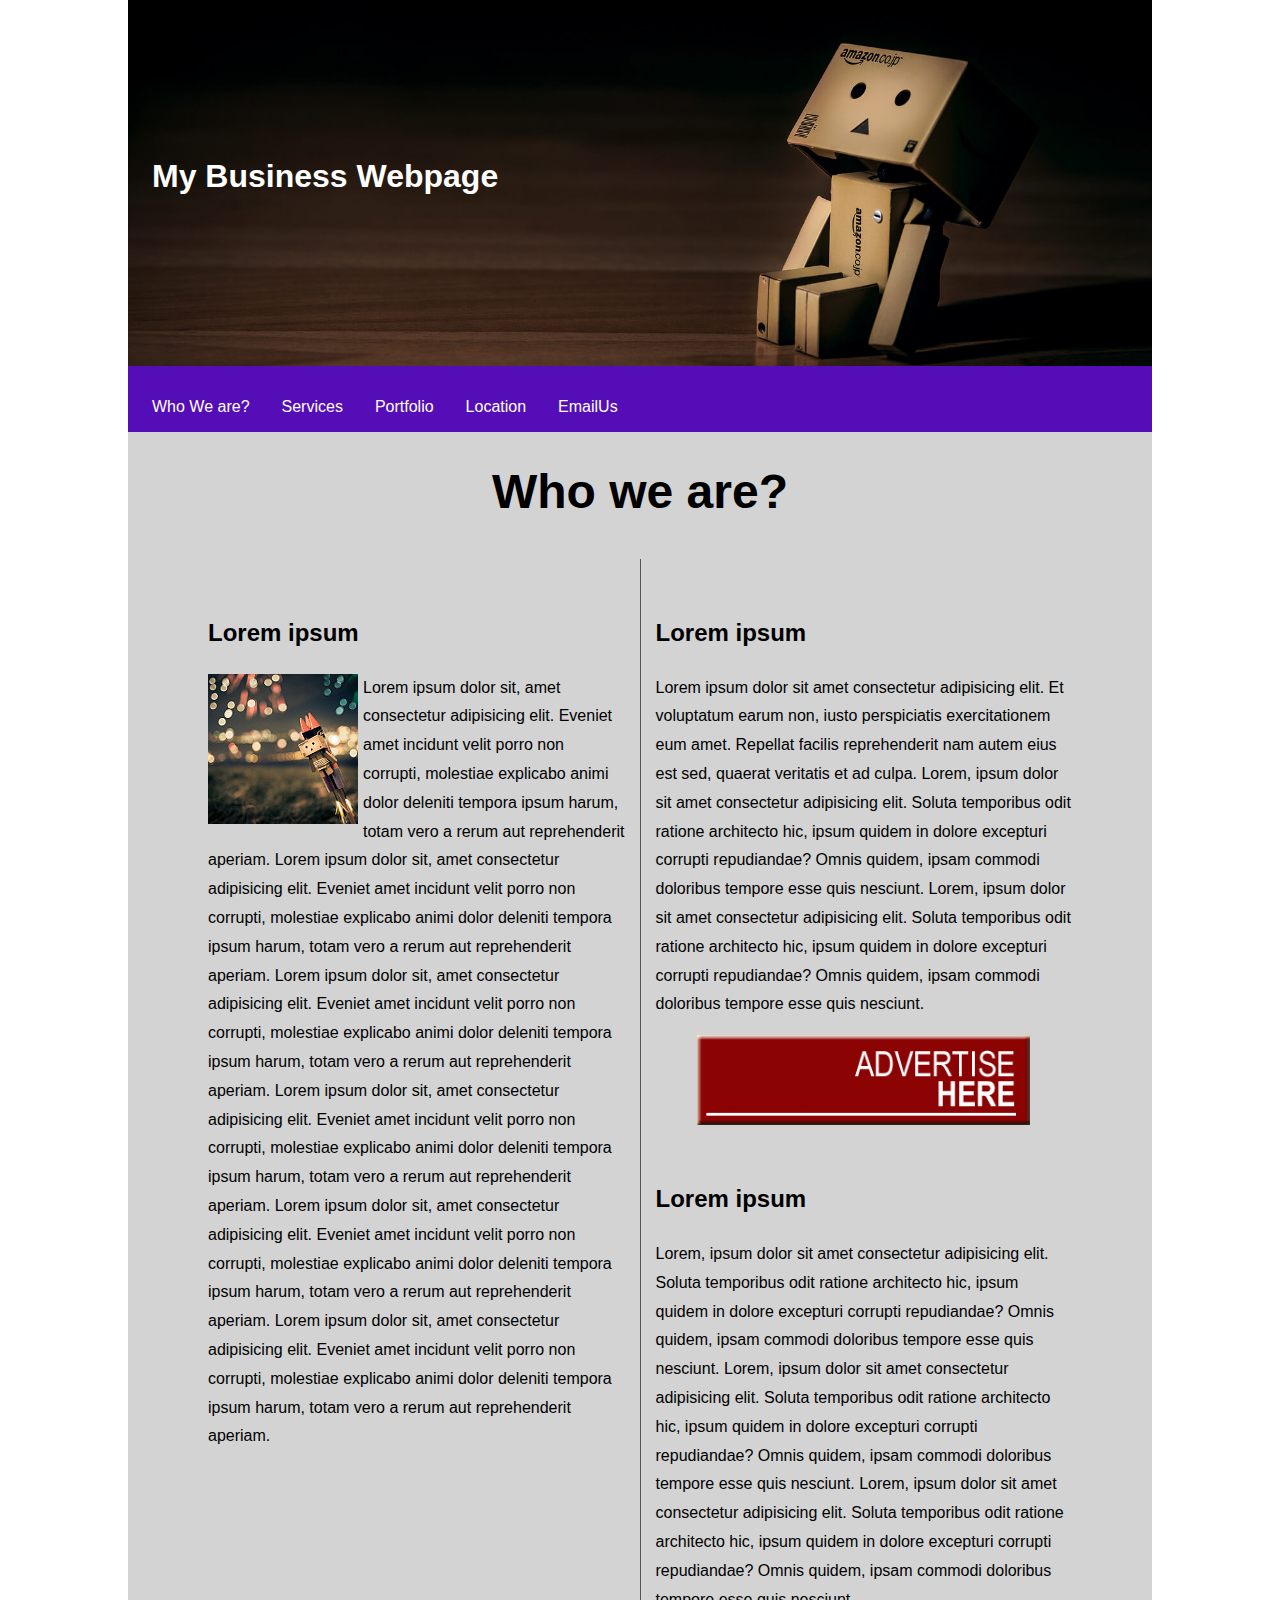
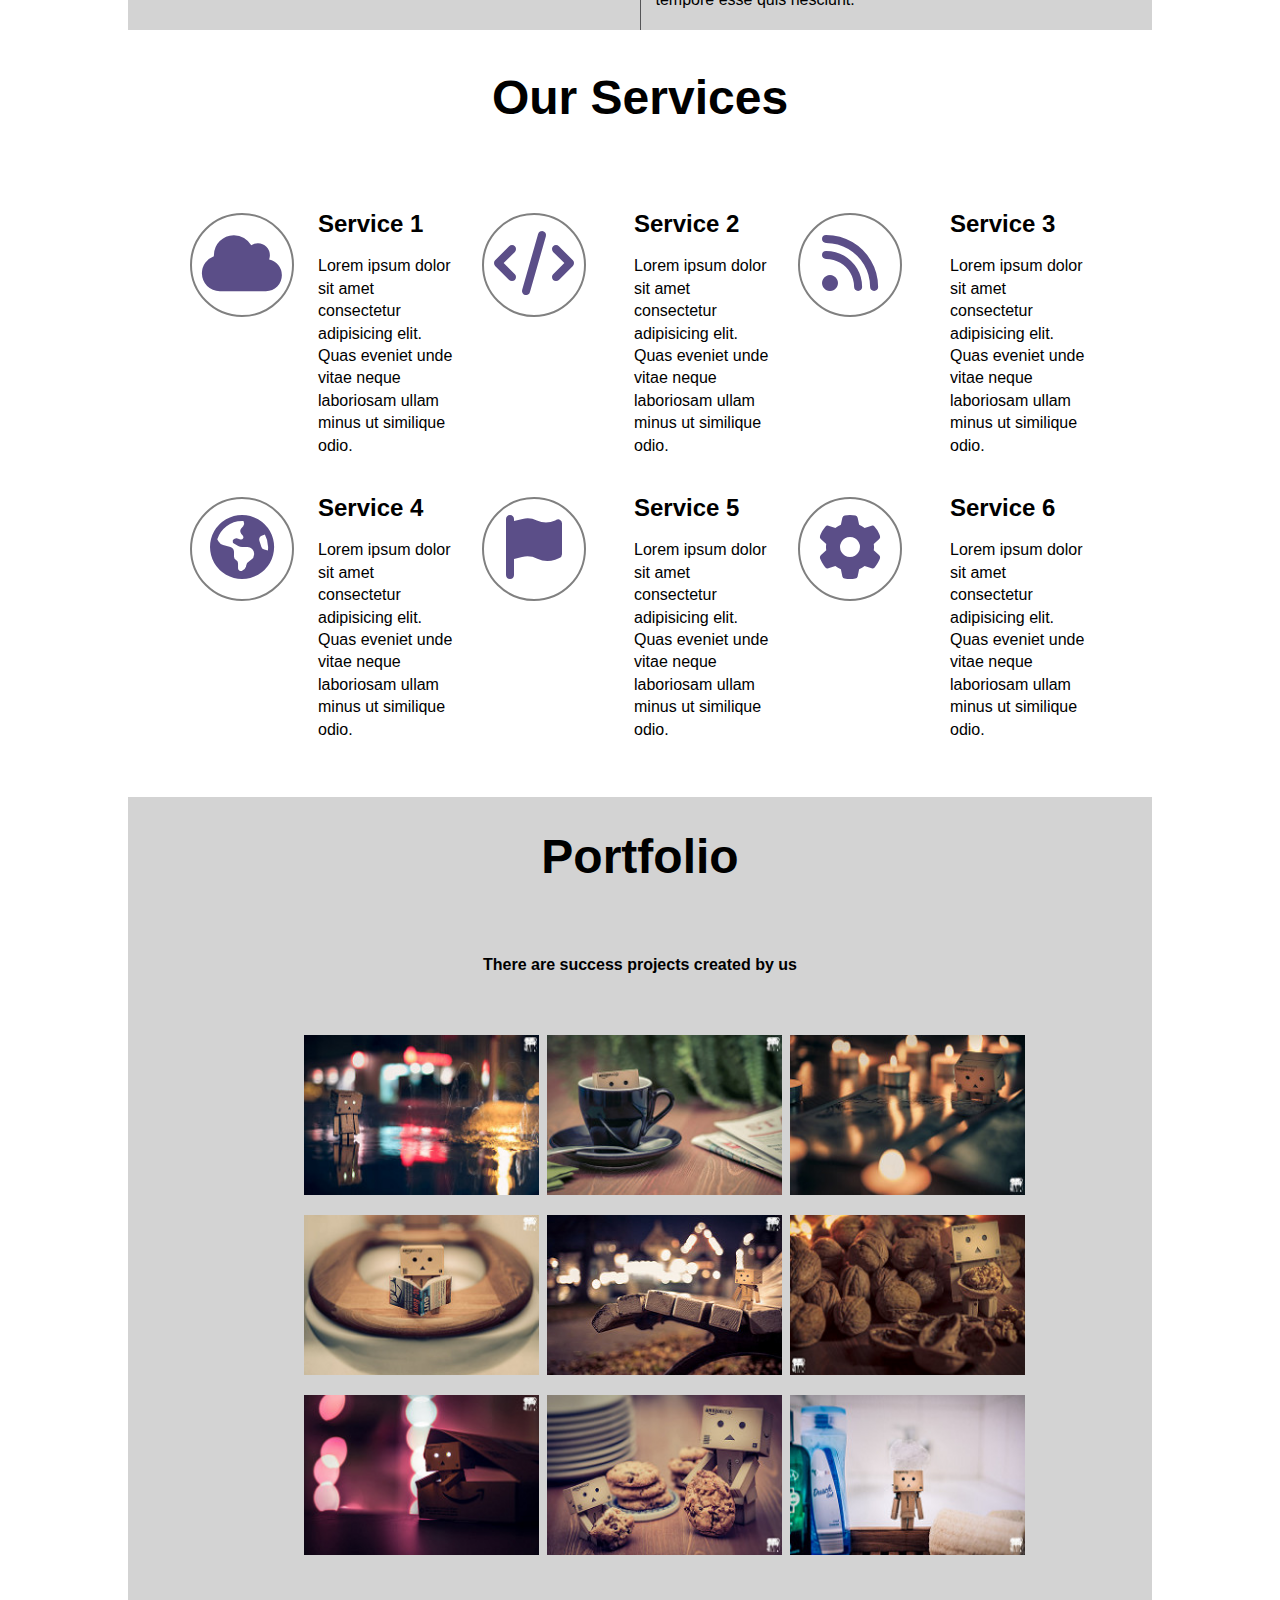
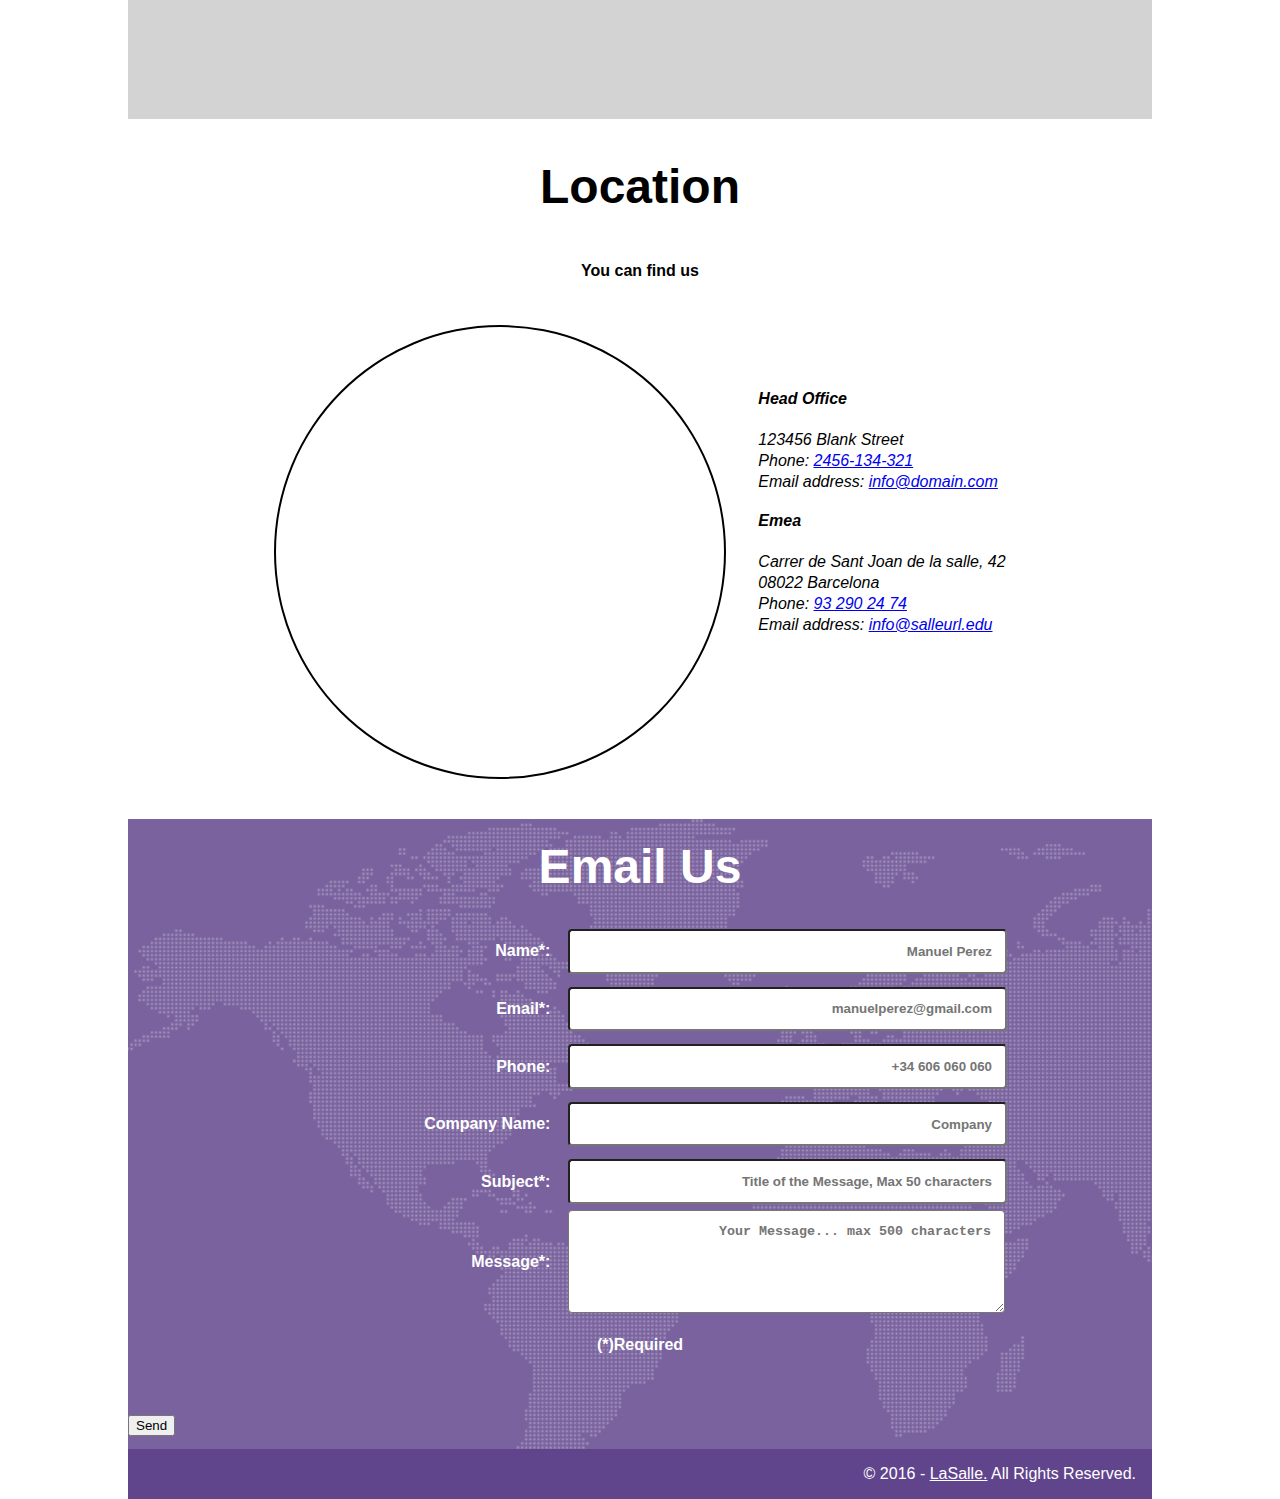
<file: Martin/entregaCSS/index.html>
<!DOCTYPE html>
<html lang="en">
  <head>
    <meta charset="UTF-8" />
    <meta http-equiv="X-UA-Compatible" content="IE=edge" />
    <meta name="viewport" content="width=device-width, initial-scale=1.0" />
    <link
      rel="stylesheet"
      href="https://cdnjs.cloudflare.com/ajax/libs/font-awesome/6.3.0/css/all.min.css"
    />
    <link rel="stylesheet" href="css/style.css" />
    <title>Web</title>
  </head>
  <body>
    <header>
      <section id="main_title">
        <h1>My Business Webpage</h1>
      </section>
      <nav class="nav-menu">
        <ul>
          <li><a href="#Who">Who We are?</a></li>
          <li><a href="#Services">Services</a></li>
          <li><a href="#Port">Portfolio</a></li>
          <li><a href="#Cont">Location</a></li>
          <li><a href="#Cont">EmailUs</a></li>
        </ul>
      </nav>
    </header>
    <main>
      <section class="section-who">
        <h2 id="Who">Who we are?</h2>
        <div class="section1-content">
          <div class="left-content">
            <h2>Lorem ipsum</h2>
            <img class="imagen-section1" src="img/1.jpg" alt="imagen1" />
            <p>
              Lorem ipsum dolor sit, amet consectetur adipisicing elit. Eveniet
              amet incidunt velit porro non corrupti, molestiae explicabo animi
              dolor deleniti tempora ipsum harum, totam vero a rerum aut
              reprehenderit aperiam. Lorem ipsum dolor sit, amet consectetur
              adipisicing elit. Eveniet amet incidunt velit porro non corrupti,
              molestiae explicabo animi dolor deleniti tempora ipsum harum,
              totam vero a rerum aut reprehenderit aperiam. Lorem ipsum dolor
              sit, amet consectetur adipisicing elit. Eveniet amet incidunt
              velit porro non corrupti, molestiae explicabo animi dolor deleniti
              tempora ipsum harum, totam vero a rerum aut reprehenderit aperiam.
              Lorem ipsum dolor sit, amet consectetur adipisicing elit. Eveniet
              amet incidunt velit porro non corrupti, molestiae explicabo animi
              dolor deleniti tempora ipsum harum, totam vero a rerum aut
              reprehenderit aperiam. Lorem ipsum dolor sit, amet consectetur
              adipisicing elit. Eveniet amet incidunt velit porro non corrupti,
              molestiae explicabo animi dolor deleniti tempora ipsum harum,
              totam vero a rerum aut reprehenderit aperiam. Lorem ipsum dolor
              sit, amet consectetur adipisicing elit. Eveniet amet incidunt
              velit porro non corrupti, molestiae explicabo animi dolor deleniti
              tempora ipsum harum, totam vero a rerum aut reprehenderit aperiam.
            </p>
          </div>
          <div class="right-content">
            <h2>Lorem ipsum</h2>
            <p>
              Lorem ipsum dolor sit amet consectetur adipisicing elit. Et
              voluptatum earum non, iusto perspiciatis exercitationem eum amet.
              Repellat facilis reprehenderit nam autem eius est sed, quaerat
              veritatis et ad culpa. Lorem, ipsum dolor sit amet consectetur
              adipisicing elit. Soluta temporibus odit ratione architecto hic,
              ipsum quidem in dolore excepturi corrupti repudiandae? Omnis
              quidem, ipsam commodi doloribus tempore esse quis nesciunt. Lorem,
              ipsum dolor sit amet consectetur adipisicing elit. Soluta
              temporibus odit ratione architecto hic, ipsum quidem in dolore
              excepturi corrupti repudiandae? Omnis quidem, ipsam commodi
              doloribus tempore esse quis nesciunt.
            </p>

            <img id="adv_img" src="./img/ad.png" alt="adv" />

            <h2>Lorem ipsum</h2>
            <p>
              Lorem, ipsum dolor sit amet consectetur adipisicing elit. Soluta
              temporibus odit ratione architecto hic, ipsum quidem in dolore
              excepturi corrupti repudiandae? Omnis quidem, ipsam commodi
              doloribus tempore esse quis nesciunt. Lorem, ipsum dolor sit amet
              consectetur adipisicing elit. Soluta temporibus odit ratione
              architecto hic, ipsum quidem in dolore excepturi corrupti
              repudiandae? Omnis quidem, ipsam commodi doloribus tempore esse
              quis nesciunt. Lorem, ipsum dolor sit amet consectetur adipisicing
              elit. Soluta temporibus odit ratione architecto hic, ipsum quidem
              in dolore excepturi corrupti repudiandae? Omnis quidem, ipsam
              commodi doloribus tempore esse quis nesciunt.
            </p>
          </div>
        </div>
      </section>
      <article>
        <h2 id="services-title">Our Services</h2>
        <div class="services">
          <div class="icon-flex">
            <div class="icon-wrapper">
              <i class="fa-solid fa-cloud fa-4x" style="color: #5b4e88"></i>
            </div>
          </div>
          <div class="services_1">
            <h2>Service 1</h2>
            <p>
              Lorem ipsum dolor sit amet consectetur adipisicing elit. Quas
              eveniet unde vitae neque laboriosam ullam minus ut similique odio.
            </p>
          </div>
          <div class="icon-flex">
            <div class="icon-wrapper">
              <i
                class="fa-solid fa-code fa-4x fa-border-radius: 100% border: 1rem solid;"
                style="color: #5b4e88"
              ></i>
            </div>
          </div>
          <div class="services_2">
            <h2>Service 2</h2>
            <p>
              Lorem ipsum dolor sit amet consectetur adipisicing elit. Quas
              eveniet unde vitae neque laboriosam ullam minus ut similique odio.
            </p>
          </div>
          <div class="icon-flex">
            <div class="icon-wrapper">
              <i class="fa-solid fa-rss fa-4x" style="color: #5b4e88"></i>
            </div>
          </div>
          <div class="services_3">
            <h2>Service 3</h2>
            <p>
              Lorem ipsum dolor sit amet consectetur adipisicing elit. Quas
              eveniet unde vitae neque laboriosam ullam minus ut similique odio.
            </p>
          </div>
          <div class="icon-flex">
            <div class="icon-wrapper">
              <i
                class="fa-solid fa-earth-americas fa-4x"
                style="color: #5b4e88"
              ></i>
            </div>
          </div>
          <div class="services_4">
            <h2>Service 4</h2>
            <p>
              Lorem ipsum dolor sit amet consectetur adipisicing elit. Quas
              eveniet unde vitae neque laboriosam ullam minus ut similique odio.
            </p>
          </div>
          <div class="icon-flex">
            <div class="icon-wrapper">
              <i class="fa-solid fa-flag fa-4x" style="color: #5b4e88"></i>
            </div>
          </div>
          <div class="services_5">
            <h2>Service 5</h2>
            <p>
              Lorem ipsum dolor sit amet consectetur adipisicing elit. Quas
              eveniet unde vitae neque laboriosam ullam minus ut similique odio.
            </p>
          </div>
          <div class="icon-flex">
            <div class="icon-wrapper">
              <i
                class="fa-sharp fa-solid fa-gear fa-4x"
                style="color: #5b4e88"
              ></i>
            </div>
          </div>
          <div class="services_6">
            <h2>Service 6</h2>
            <p>
              Lorem ipsum dolor sit amet consectetur adipisicing elit. Quas
              eveniet unde vitae neque laboriosam ullam minus ut similique odio.
            </p>
          </div>
        </div>
      </article>
      <section class="porfolio">
        <h2 id="Port">Portfolio</h2>
        <h2 class="subtitle">There are success projects created by us</h2>
        <div class="porfolio_img">
          <img src="img/2.jpg" alt="imagen2" />
          <img src="img/3.jpg" alt="imagen3" />
          <img src="img/4.jpg" alt="imagen4" />
          <img src="img/5.jpg" alt="imagen5" />
          <img src="img/6.jpg" alt="imagen6" />
          <img src="img/7.jpg" alt="imagen7" />
          <img src="img/8.jpg" alt="imagen8" />
          <img src="img/9.jpg" alt="imagen9" />
          <img src="img/10.jpg" alt="imagen10" />
        </div>
      </section>
      <section class="location">
        <h2 id="Cont">Location</h2>
        <h2 class="subtitle">You can find us</h2>
        <div class="location-items">
          <!-- <img class="mapa" src="img/mapa.jpg" alt="map" /> -->
          <iframe
            class="mapa"
            src="https://www.google.com/maps/embed?pb=!1m18!1m12!1m3!1d2993.4047626996676!2d2.167858415289656!3d41.387015379264156!2m3!1f0!2f0!3f0!3m2!1i1024!2i768!4f13.1!3m3!1m2!1s0x12a4a2f1602b4819%3A0x1eecc2af1c60d64b!2sPla%C3%A7a%20de%20Catalunya!5e0!3m2!1sen!2ses!4v1679417599452!5m2!1sen!2ses"
            width="600"
            height="450"
            allowfullscreen=""
            loading="lazy"
            referrerpolicy="no-referrer-when-downgrade"
          ></iframe>
          <div class="address">
            <address>
              <strong>Head Office</strong><br /><br />
              123456 Blank Street<br />
              Phone: <a href="tel:2456-134-321">2456-134-321</a><br />
              Email address:
              <a
                href="mailto:adrianalbarracincarpena@gmail.com?subject=el_asunto_del_mensaje"
                >info@domain.com</a
              >
            </address>
            <br />
            <address>
              <strong>Emea</strong><br /><br />
              Carrer de Sant Joan de la salle, 42<br />
              08022 Barcelona<br />
              Phone: <a href="tel:932902474">93 290 24 74</a><br />
              Email address:
              <a href="mailto:info@salleurl.edu?subject=el_asunto_del_mensaje"
                >info@salleurl.edu</a
              >
            </address>
          </div>
        </div>
      </section>
      <section class="contact-form">
        <h2>Email Us</h2>
        <form class="form">
          <label for="fname">Name*:</label>
          <input
            type="text"
            id="fname"
            name="fname"
            placeholder="Manuel Perez"
            required
          /><br />
          <label for="email">Email*:</label>
          <input
            type="email"
            id="email"
            name="email"
            placeholder="manuelperez@gmail.com"
            required
          /><br />
          <label for="tel">Phone:</label>
          <input
            type="tel"
            id="tel"
            name="tel"
            placeholder="+34 606 060 060"
          /><br />
          <label for="company">Company Name:</label>
          <input
            type="text"
            id="company"
            name="company"
            placeholder="Company"
          /><br />
          <label for="subject">Subject*:</label>
          <input
            type="text"
            id="subject"
            name="subject"
            placeholder="Title of the Message, Max 50 characters"
            required
          /><br />
          <label for="message">Message*:</label>
          <textarea
            id="message"
            name="message"
            rows="5"
            cols="60"
            required
            placeholder="Your Message... max 500 characters"
          ></textarea>
          <p>(*)Required</p>
          <br />
          <input type="submit" value="Send" />
        </form>
      </section>
    </main>
    <footer>
      &copy; 2016 - <a href="https://www.salleurl.edu/es">LaSalle.</a> All
      Rights Reserved.
    </footer>
  </body>
</html>
<!-- Footer © 2023 GitHub, Inc. Footer navigation Terms Privacy Security Status D -->
</file>
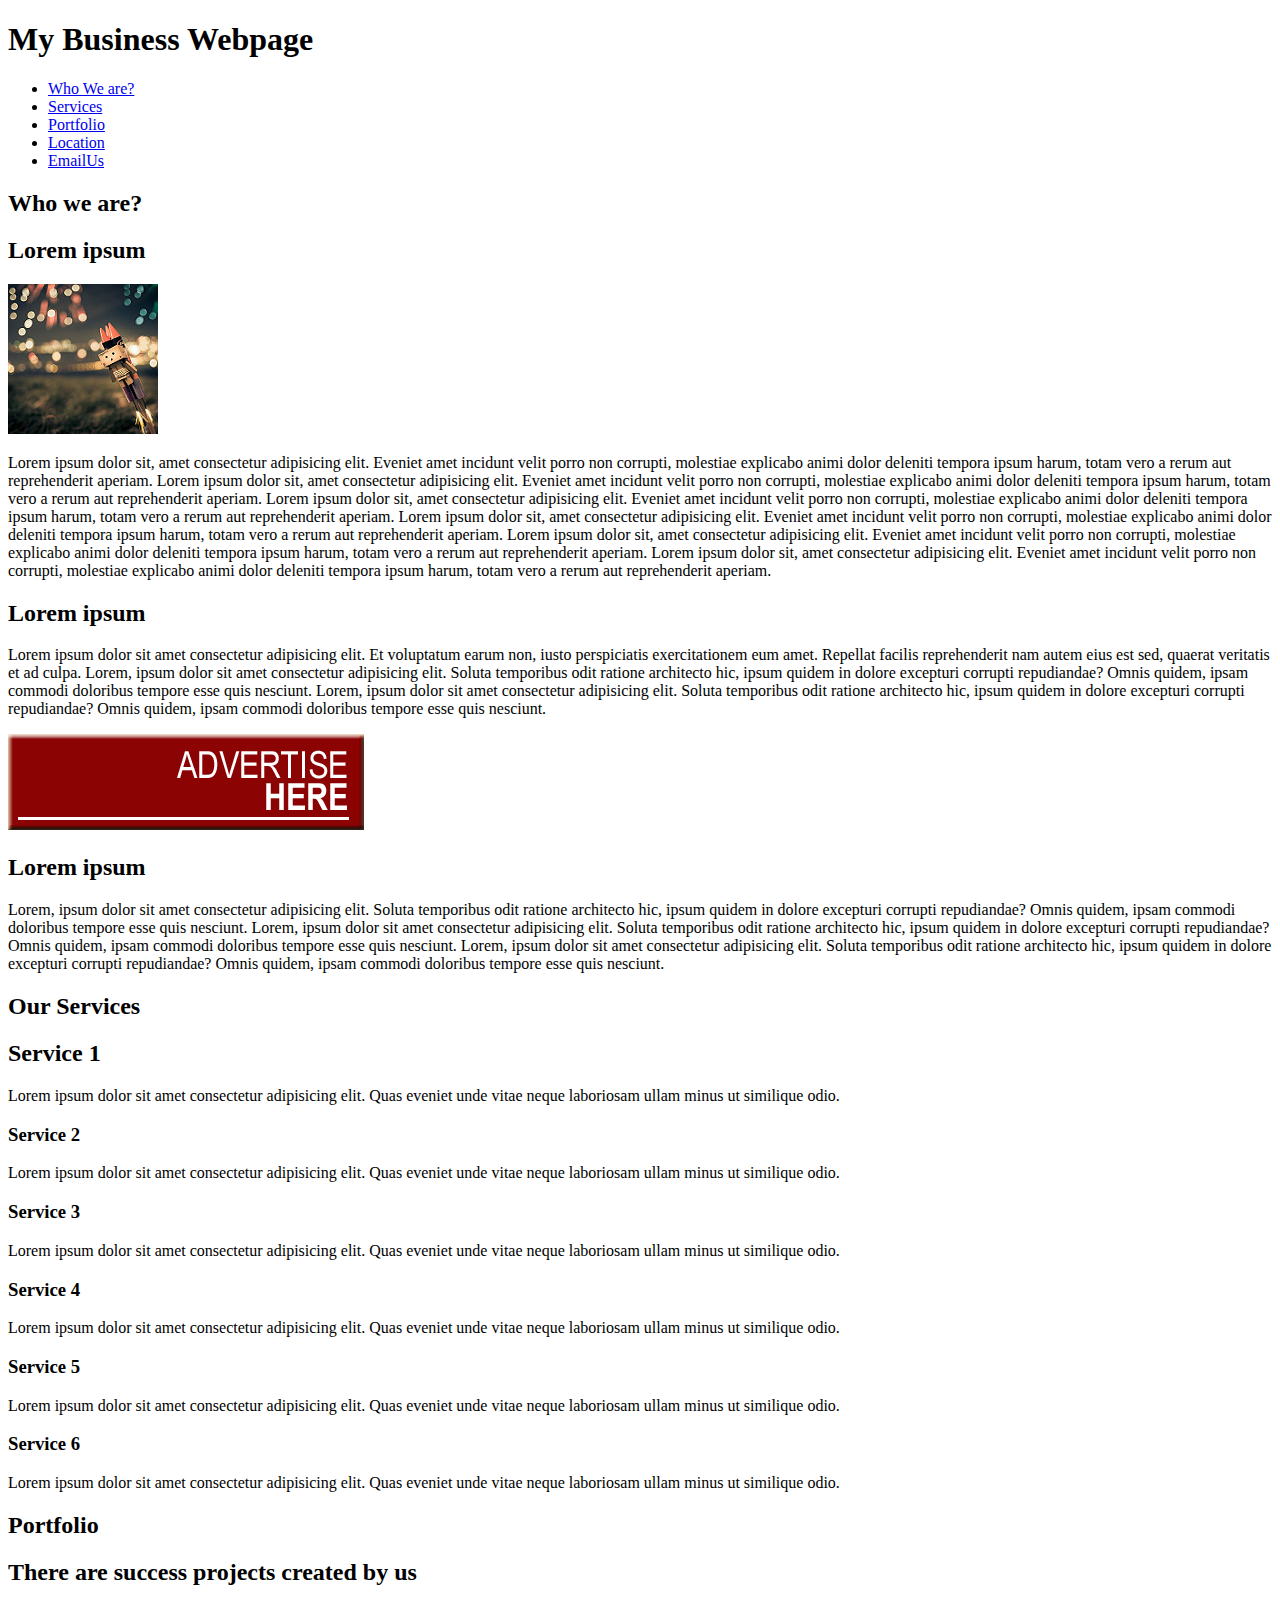
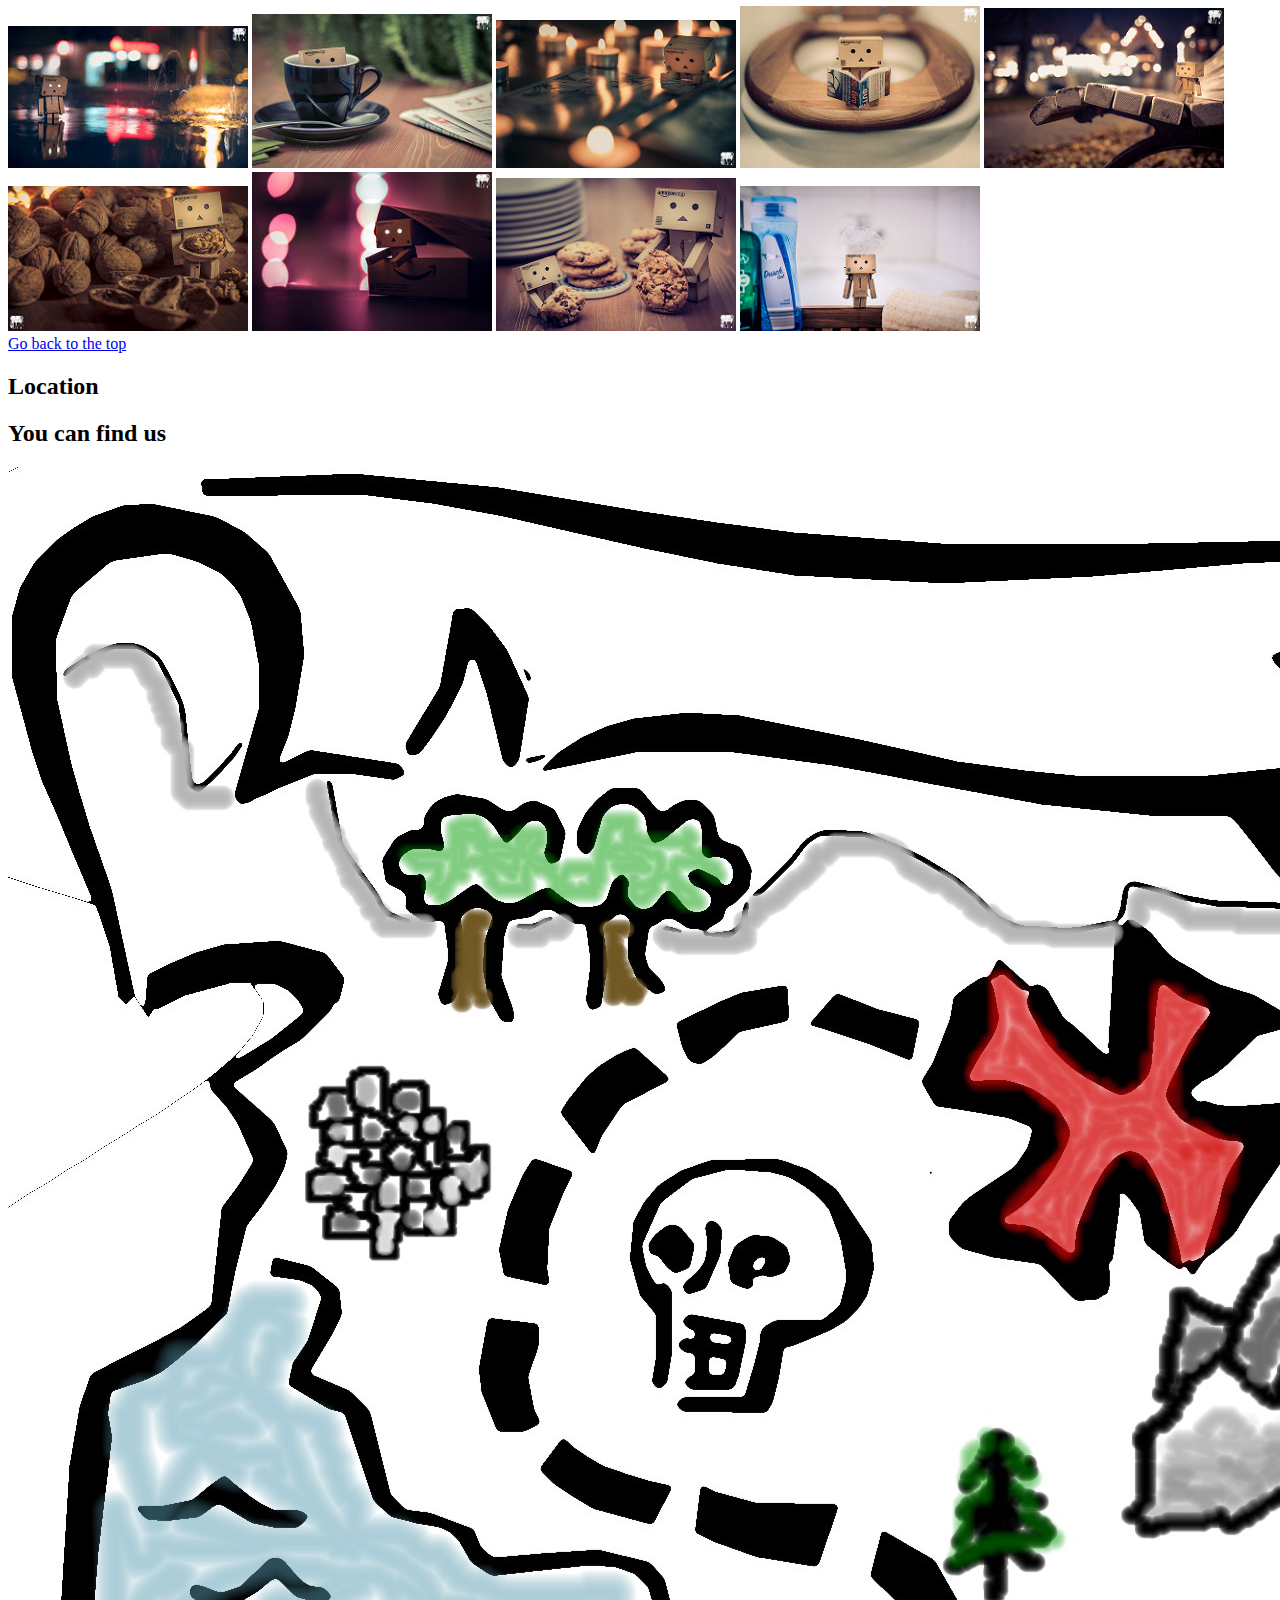
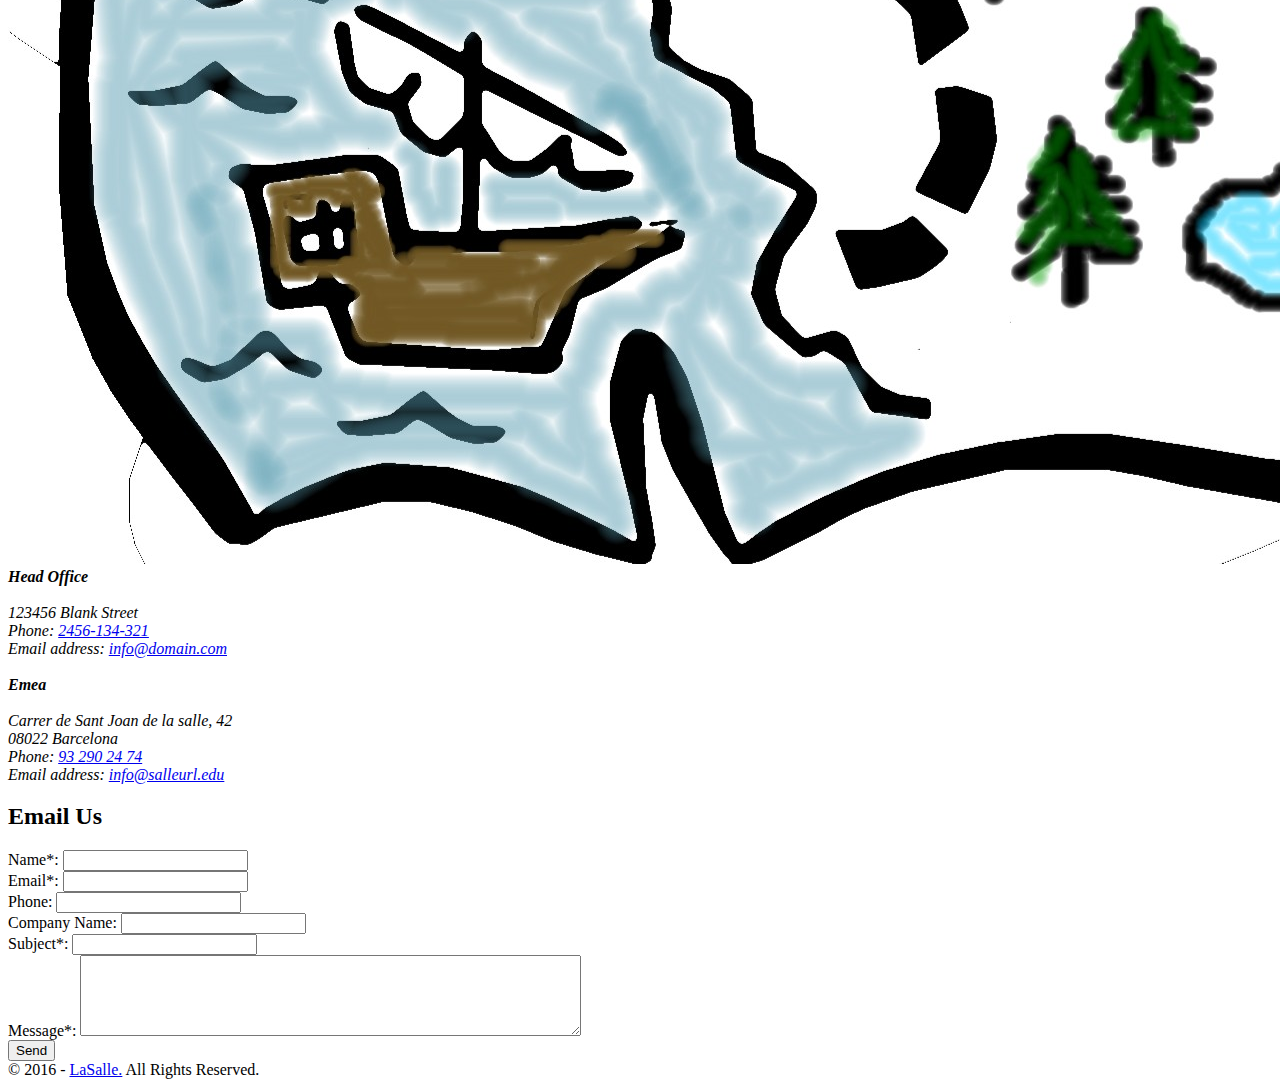
<file: entregable.html>
<!DOCTYPE html>
<html lang="en">
<head>
    <meta charset="UTF-8">
    <meta http-equiv="X-UA-Compatible" content="IE=edge">
    <meta name="viewport" content="width=device-width, initial-scale=1.0">
    <title>Web</title>
    <link "stylesheet" href="entregable_css.css">
</head>
<body>
    <header>
      <section id="main_title">
        <h1>My Business Webpage</h1>
      </section>
      <nav class="nav-menu">
        <ul>
          <li><a href="#Who">Who We are?</a></li>
          <li><a href="#Services">Services</a></li>
          <li><a href="#Port">Portfolio</a></li>
          <li><a href="#Cont">Location</a></li>
          <li><a href="#Cont">EmailUs</a></li>
        </ul>
      </nav>
    </header>
    <main>
      <section class="section_Who">
        <h2 id="Who">Who we are?</h2>
        <div class="section1-content">
          <div class="left-content">
            <h2>Lorem ipsum</h2>
            <img class="imagen-section1" src="img1.jpg" alt="imagen1" />
            <p>
              Lorem ipsum dolor sit, amet consectetur adipisicing elit. Eveniet
              amet incidunt velit porro non corrupti, molestiae explicabo animi
              dolor deleniti tempora ipsum harum, totam vero a rerum aut
              reprehenderit aperiam. Lorem ipsum dolor sit, amet consectetur
              adipisicing elit. Eveniet amet incidunt velit porro non corrupti,
              molestiae explicabo animi dolor deleniti tempora ipsum harum,
              totam vero a rerum aut reprehenderit aperiam. Lorem ipsum dolor
              sit, amet consectetur adipisicing elit. Eveniet amet incidunt
              velit porro non corrupti, molestiae explicabo animi dolor deleniti
              tempora ipsum harum, totam vero a rerum aut reprehenderit aperiam.
              Lorem ipsum dolor sit, amet consectetur adipisicing elit. Eveniet
              amet incidunt velit porro non corrupti, molestiae explicabo animi
              dolor deleniti tempora ipsum harum, totam vero a rerum aut
              reprehenderit aperiam. Lorem ipsum dolor sit, amet consectetur
              adipisicing elit. Eveniet amet incidunt velit porro non corrupti,
              molestiae explicabo animi dolor deleniti tempora ipsum harum,
              totam vero a rerum aut reprehenderit aperiam. Lorem ipsum dolor
              sit, amet consectetur adipisicing elit. Eveniet amet incidunt
              velit porro non corrupti, molestiae explicabo animi dolor deleniti
              tempora ipsum harum, totam vero a rerum aut reprehenderit aperiam.
            </p>
          </div>
          <div class="right-content">
            <h2>Lorem ipsum</h2>
            <p>
              Lorem ipsum dolor sit amet consectetur adipisicing elit. Et
              voluptatum earum non, iusto perspiciatis exercitationem eum amet.
              Repellat facilis reprehenderit nam autem eius est sed, quaerat
              veritatis et ad culpa. Lorem, ipsum dolor sit amet consectetur
              adipisicing elit. Soluta temporibus odit ratione architecto hic,
              ipsum quidem in dolore excepturi corrupti repudiandae? Omnis
              quidem, ipsam commodi doloribus tempore esse quis nesciunt. Lorem,
              ipsum dolor sit amet consectetur adipisicing elit. Soluta
              temporibus odit ratione architecto hic, ipsum quidem in dolore
              excepturi corrupti repudiandae? Omnis quidem, ipsam commodi
              doloribus tempore esse quis nesciunt.
            </p>

            <img id="adv_img" src="/Martin/entregaCSS/img/ad.png" alt="adv" />

            <h2>Lorem ipsum</h2>
            <p>
              Lorem, ipsum dolor sit amet consectetur adipisicing elit. Soluta
              temporibus odit ratione architecto hic, ipsum quidem in dolore
              excepturi corrupti repudiandae? Omnis quidem, ipsam commodi
              doloribus tempore esse quis nesciunt. Lorem, ipsum dolor sit amet
              consectetur adipisicing elit. Soluta temporibus odit ratione
              architecto hic, ipsum quidem in dolore excepturi corrupti
              repudiandae? Omnis quidem, ipsam commodi doloribus tempore esse
              quis nesciunt. Lorem, ipsum dolor sit amet consectetur adipisicing
              elit. Soluta temporibus odit ratione architecto hic, ipsum quidem
              in dolore excepturi corrupti repudiandae? Omnis quidem, ipsam
              commodi doloribus tempore esse quis nesciunt.
            </p>
          </div>
        </div>
      </section>
      <article>
        <h2 id="services-title">Our Services</h2>
        <div class="services">
          <i class="fa-solid fa-cloud fa-4x fa-border-radius: 100% border: 1rem solid;" class="icon_1" style="color: #5b4e88;" 	></i>
          <div class="services_1">
            <h2>Service 1</h2>
            <p>
              Lorem ipsum dolor sit amet consectetur adipisicing elit. Quas
              eveniet unde vitae neque laboriosam ullam minus ut similique odio.
            </p>
          </div>
          <i class="fa-solid fa-cloud fa-4x fa-border-radius: 100% border: 1rem solid;" class="icon_2" style="color: #5b4e88;" 	></i>
          <div class="services_2">
            <h3>Service 2</h3>
            <p>
              Lorem ipsum dolor sit amet consectetur adipisicing elit. Quas
              eveniet unde vitae neque laboriosam ullam minus ut similique odio.
            </p>
          </div>
          <i class="fa-solid fa-cloud fa-4x fa-border-radius: 100% border: 1rem solid;" class="icon_3" style="color: #5b4e88;" 	></i>
          <div class="services_3">
            <h3>Service 3</h3>
            <p>
              Lorem ipsum dolor sit amet consectetur adipisicing elit. Quas
              eveniet unde vitae neque laboriosam ullam minus ut similique odio.
            </p>
          </div>
          <i class="fa-solid fa-cloud fa-4x fa-border-radius: 100% border: 1rem solid;" class="icon_4" style="color: #5b4e88;" 	></i>
          <div class="services_4">
            <h3>Service 4</h3>
            <p>
              Lorem ipsum dolor sit amet consectetur adipisicing elit. Quas
              eveniet unde vitae neque laboriosam ullam minus ut similique odio.
            </p>
          </div>
          <i class="fa-solid fa-cloud fa-4x fa-border-radius: 100% border: 1rem solid;" class="icon_5" style="color: #5b4e88;" 	></i>
          <div class="services_5">
            <h3>Service 5</h3>
            <p>
              Lorem ipsum dolor sit amet consectetur adipisicing elit. Quas
              eveniet unde vitae neque laboriosam ullam minus ut similique odio.
            </p>
          </div>
          <i class="fa-solid fa-cloud fa-4x fa-border-radius: 100% border: 1rem solid;" class="icon_6" style="color: #5b4e88;" 	></i>
          <div class="services_6">
            <h3>Service 6</h3>
            <p>
              Lorem ipsum dolor sit amet consectetur adipisicing elit. Quas
              eveniet unde vitae neque laboriosam ullam minus ut similique odio.
            </p>
          </div>
        </div>
      </article>
      <section class="porfolio">
        <h2 id="Port">Portfolio</h2>
        <h2 class="subtitle">There are success projects created by us</h2>
        <div class="porfolio_img">
          <img src="img2.jpg" alt="imagen2" />
          <img src="img3.jpg" alt="imagen3" />
          <img src="img4.jpg" alt="imagen4" />
          <img src="img5.jpg" alt="imagen5" />
          <img src="img6.jpg" alt="imagen6" />
          <img src="img7.jpg" alt="imagen7" />
          <img src="img8.jpg" alt="imagen8" />
          <img src="img9.jpg" alt="imagen9" />
          <img src="img10.jpg" alt="imagen10" />
        </div>
        
        <a href="main_title">Go back to the top</a>
      </section>
      <section class="location">
        <h2 id="Cont">Location</h2>
        <h2 class="subtitle">You can find us</h2>
        <div class="location__items">
          <img class="mapa" src="pirateMap.jpeg" alt="map" />
          <address>
            <strong>Head Office</strong><br /><br />
            123456 Blank Street<br />
            Phone: <a href="tel:2456-134-321">2456-134-321</a><br />
            Email address:
            <a
              href="mailto:adrianalbarracincarpena@gmail.com?subject=el_asunto_del_mensaje"
              >info@domain.com</a
            >
          </address>
          <br />
          <address>
            <strong>Emea</strong><br /><br />
            Carrer de Sant Joan de la salle, 42<br />
            08022 Barcelona<br />
            Phone: <a href="tel:932902474">93 290 24 74</a><br />
            Email address:
            <a href="mailto:info@salleurl.edu?subject=el_asunto_del_mensaje"
              >info@salleurl.edu</a
            >
          </address>
        </div>
      </section>
      <section>
        <h2>Email Us</h2>
        <form>
          <label for="fname">Name*:</label>
          <input type="text" id="fname" name="fname" required /><br />
          <label for="email">Email*:</label>
          <input type="email" id="email" name="email" required /><br />
          <label for="tel">Phone:</label>
          <input type="tel" id="tel" name="tel" /><br />
          <label for="company">Company Name:</label>
          <input type="text" id="company" name="company" /><br />
          <label for="subject">Subject*:</label>
          <input type="text" id="subject" name="subject" required /><br />
          <label for="message">Message*:</label>
          <textarea
            id="message"
            name="message"
            rows="5"
            cols="60"
            required
          ></textarea
          ><br />
          <input type="submit" value="Send" />
        </form>
      </section>
    </main>
    <footer>
      &copy; 2016 - <a href="https://www.salleurl.edu/es">LaSalle.</a> All
      Rights Reserved.
    </footer>
  </body>
</html>
</body>
</html>
</file>
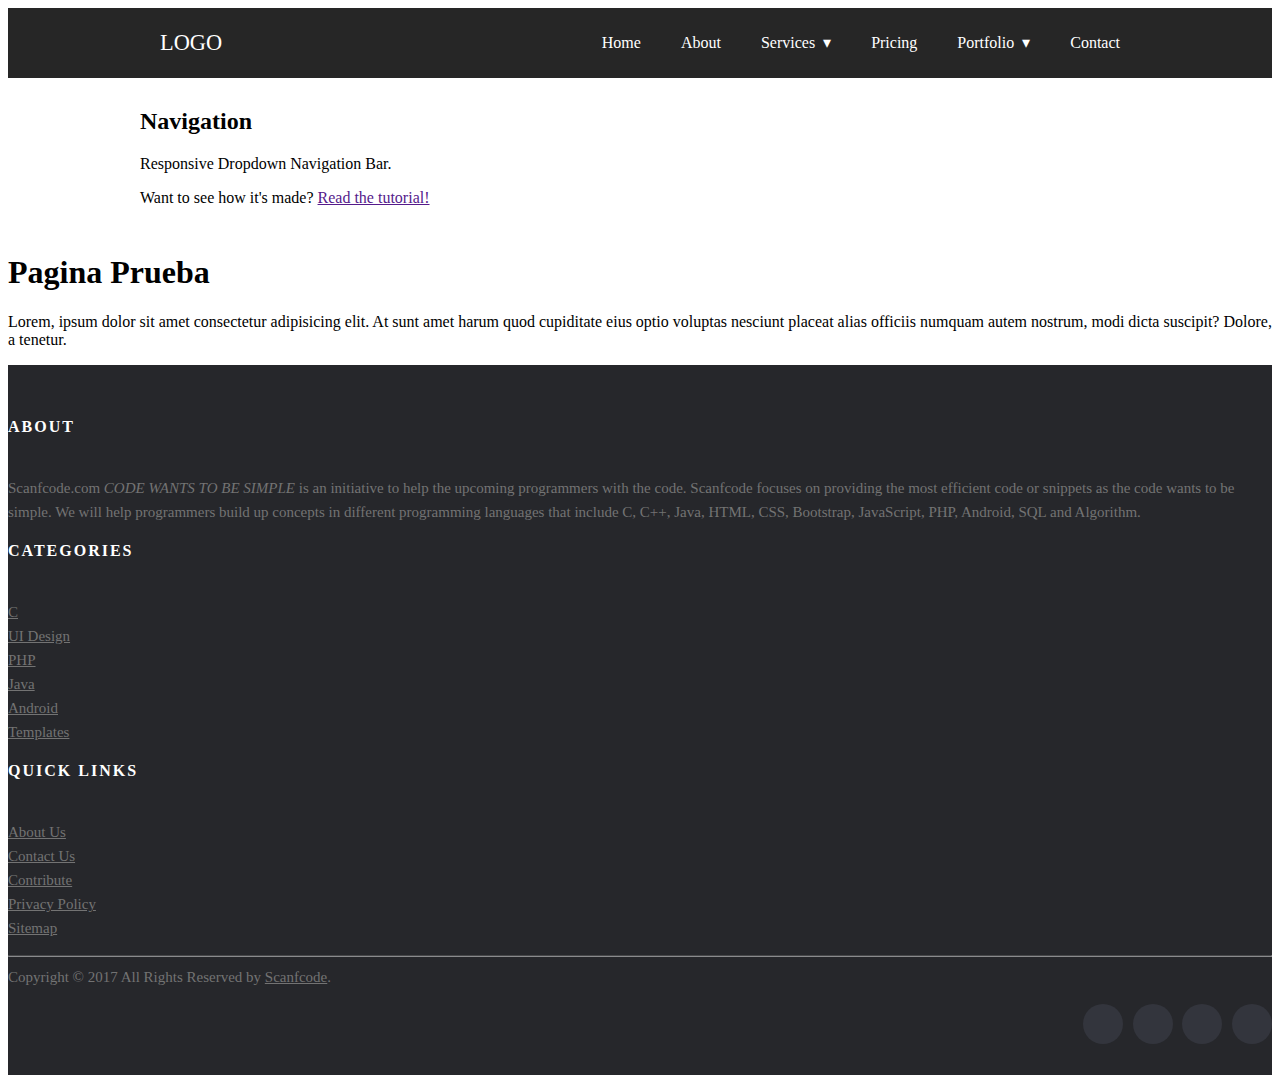
<file: seo.html>
<!DOCTYPE html>
<html lang="en">
<head>
    <meta charset="UTF-8">
    <meta http-equiv="X-UA-Compatible" content="IE=edge">
    <meta name="viewport" content="width=device-width, initial-scale=1.0">
    <title>Document</title>
    <link rel="stylesheet" href="css_seo.css">
</head>
<body>  
    <section class="navigation">
        <div class="nav-container">
          <div class="brand">
            <a href="#!">Logo</a>
          </div>
          <nav>
            <div class="nav-mobile"><a id="nav-toggle" href="#!"><span></span></a></div>
            <ul class="nav-list">
              <li>
                <a href="#!">Home</a>
              </li>
              <li>
                <a href="#!">About</a>
              </li>
              <li>
                <a href="#!">Services</a>
                <ul class="nav-dropdown">
                  <li>
                    <a href="#!">Web Design</a>
                  </li>
                  <li>
                    <a href="#!">Web Development</a>
                  </li>
                  <li>
                    <a href="#!">Graphic Design</a>
                  </li>
                </ul>
              </li>
              <li>
                <a href="#!">Pricing</a>
              </li>
              <li>
                <a href="#!">Portfolio</a>
                <ul class="nav-dropdown">
                  <li>
                    <a href="#!">Web Design</a>
                  </li>
                  <li>
                    <a href="#!">Web Development</a>
                  </li>
                  <li>
                    <a href="#!">Graphic Design</a>
                  </li>
                </ul>
              </li>
              <li>
                <a href="#!">Contact</a>
              </li>
            </ul>
          </nav>
        </div>
      </section>
      <script src="/js_seo.js"></script>
      <article>
        <h2>Navigation</h2>
        <p>Responsive Dropdown Navigation Bar.</p>
        <p>Want to see how it's made? <a href="">Read the tutorial!</a></p>
      </article>
      <script>

      </script>
    <h1> Pagina Prueba</h1>
    <p> Lorem, ipsum dolor sit amet consectetur adipisicing elit. At sunt amet harum quod cupiditate eius optio voluptas nesciunt placeat alias officiis numquam autem nostrum, modi dicta suscipit? Dolore, a tenetur.</p>
    
</body>
<!-- Site footer -->
<footer class="site-footer">
  <div class="container">
    <div class="row">
      <div class="col-sm-12 col-md-6">
        <h6>About</h6>
        <p class="text-justify">Scanfcode.com <i>CODE WANTS TO BE SIMPLE </i> is an initiative to help the upcoming programmers with the code. Scanfcode focuses on providing the most efficient code or snippets as the code wants to be simple. We will help programmers build up concepts in different programming languages that include C, C++, Java, HTML, CSS, Bootstrap, JavaScript, PHP, Android, SQL and Algorithm.</p>
      </div>

      <div class="col-xs-6 col-md-3">
        <h6>Categories</h6>
        <ul class="footer-links">
          <li><a href="http://scanfcode.com/category/c-language/">C</a></li>
          <li><a href="http://scanfcode.com/category/front-end-development/">UI Design</a></li>
          <li><a href="http://scanfcode.com/category/back-end-development/">PHP</a></li>
          <li><a href="http://scanfcode.com/category/java-programming-language/">Java</a></li>
          <li><a href="http://scanfcode.com/category/android/">Android</a></li>
          <li><a href="http://scanfcode.com/category/templates/">Templates</a></li>
        </ul>
      </div>

      <div class="col-xs-6 col-md-3">
        <h6>Quick Links</h6>
        <ul class="footer-links">
          <li><a href="http://scanfcode.com/about/">About Us</a></li>
          <li><a href="http://scanfcode.com/contact/">Contact Us</a></li>
          <li><a href="http://scanfcode.com/contribute-at-scanfcode/">Contribute</a></li>
          <li><a href="http://scanfcode.com/privacy-policy/">Privacy Policy</a></li>
          <li><a href="http://scanfcode.com/sitemap/">Sitemap</a></li>
        </ul>
      </div>
    </div>
    <hr>
  </div>
  <div class="container">
    <div class="row">
      <div class="col-md-8 col-sm-6 col-xs-12">
        <p class="copyright-text">Copyright &copy; 2017 All Rights Reserved by
          <a href="#">Scanfcode</a>.
        </p>
      </div>

      <div class="col-md-4 col-sm-6 col-xs-12">
        <ul class="social-icons">
          <li><a class="facebook" href="#"><i class="fa fa-facebook"></i></a></li>
          <li><a class="twitter" href="#"><i class="fa fa-twitter"></i></a></li>
          <li><a class="dribbble" href="#"><i class="fa fa-dribbble"></i></a></li>
          <li><a class="linkedin" href="#"><i class="fa fa-linkedin"></i></a></li>
        </ul>
      </div>
    </div>
  </div>
</footer>
</html>
</file>
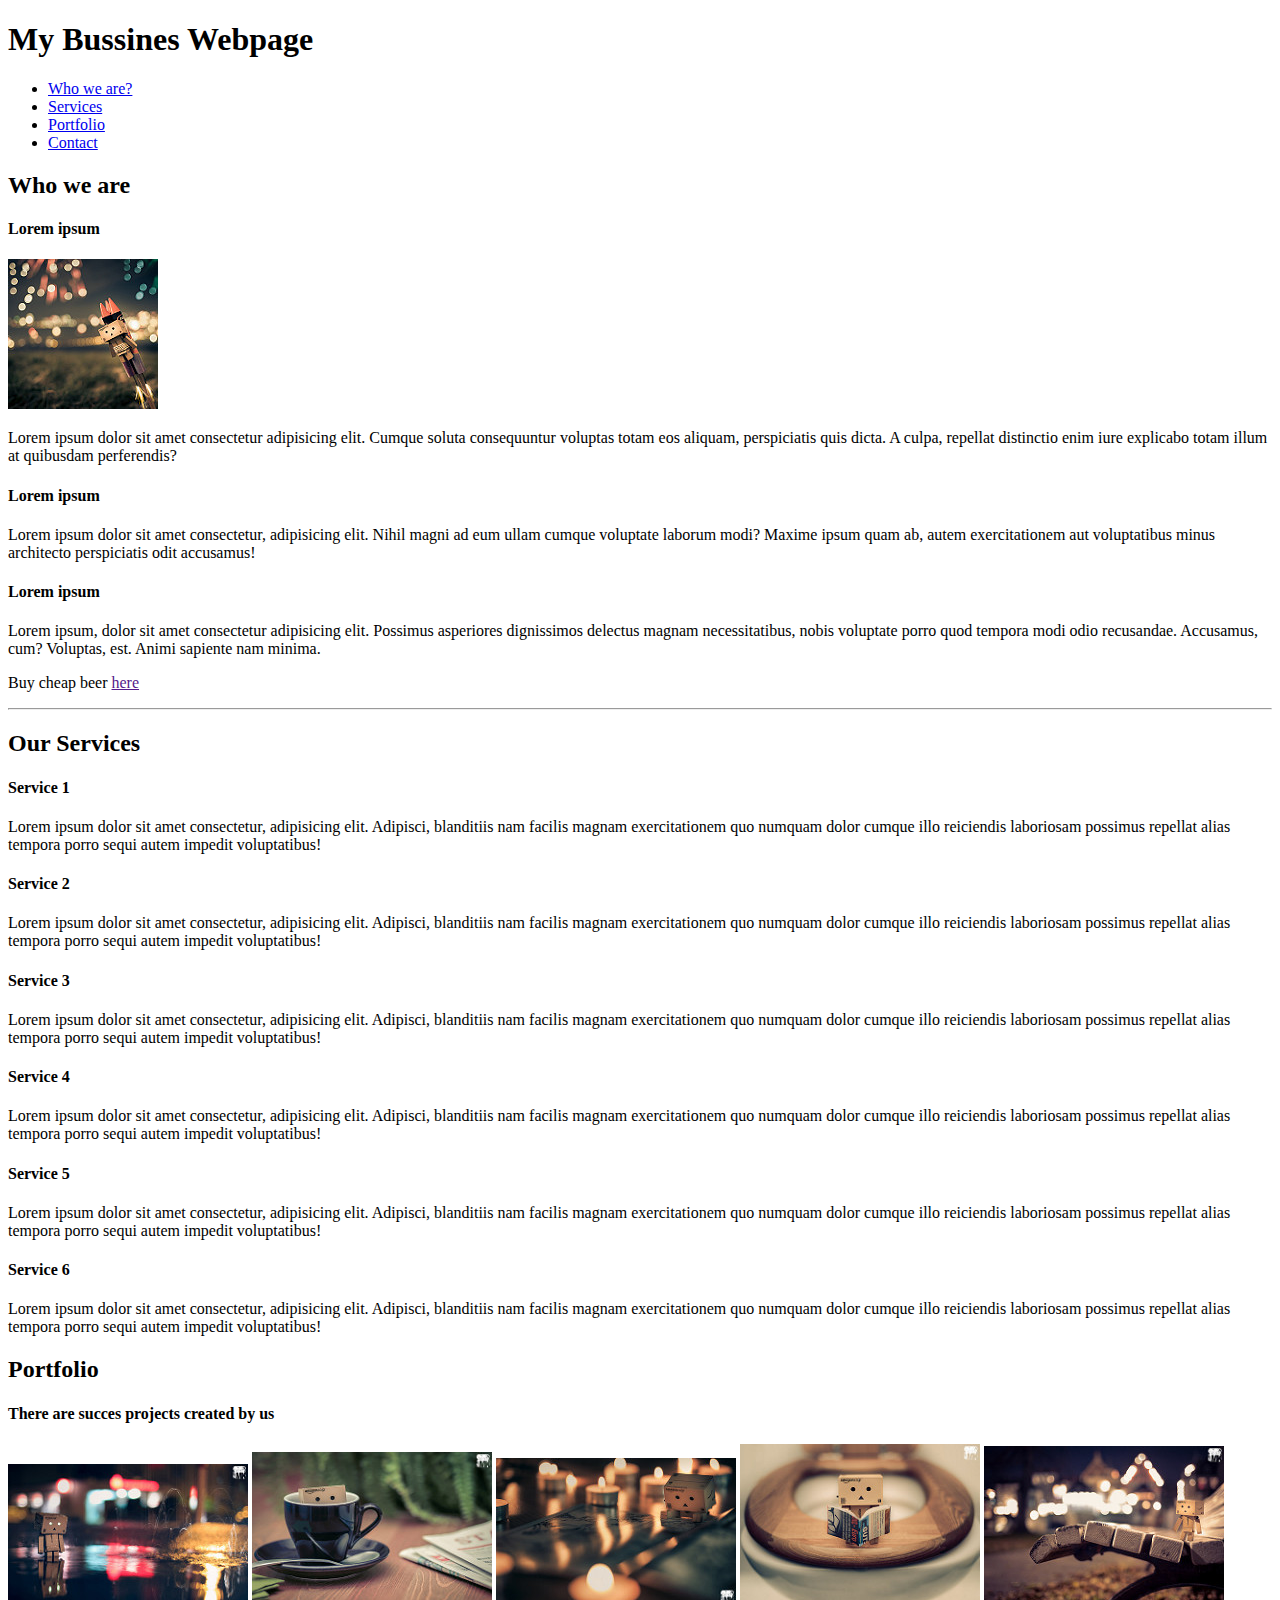
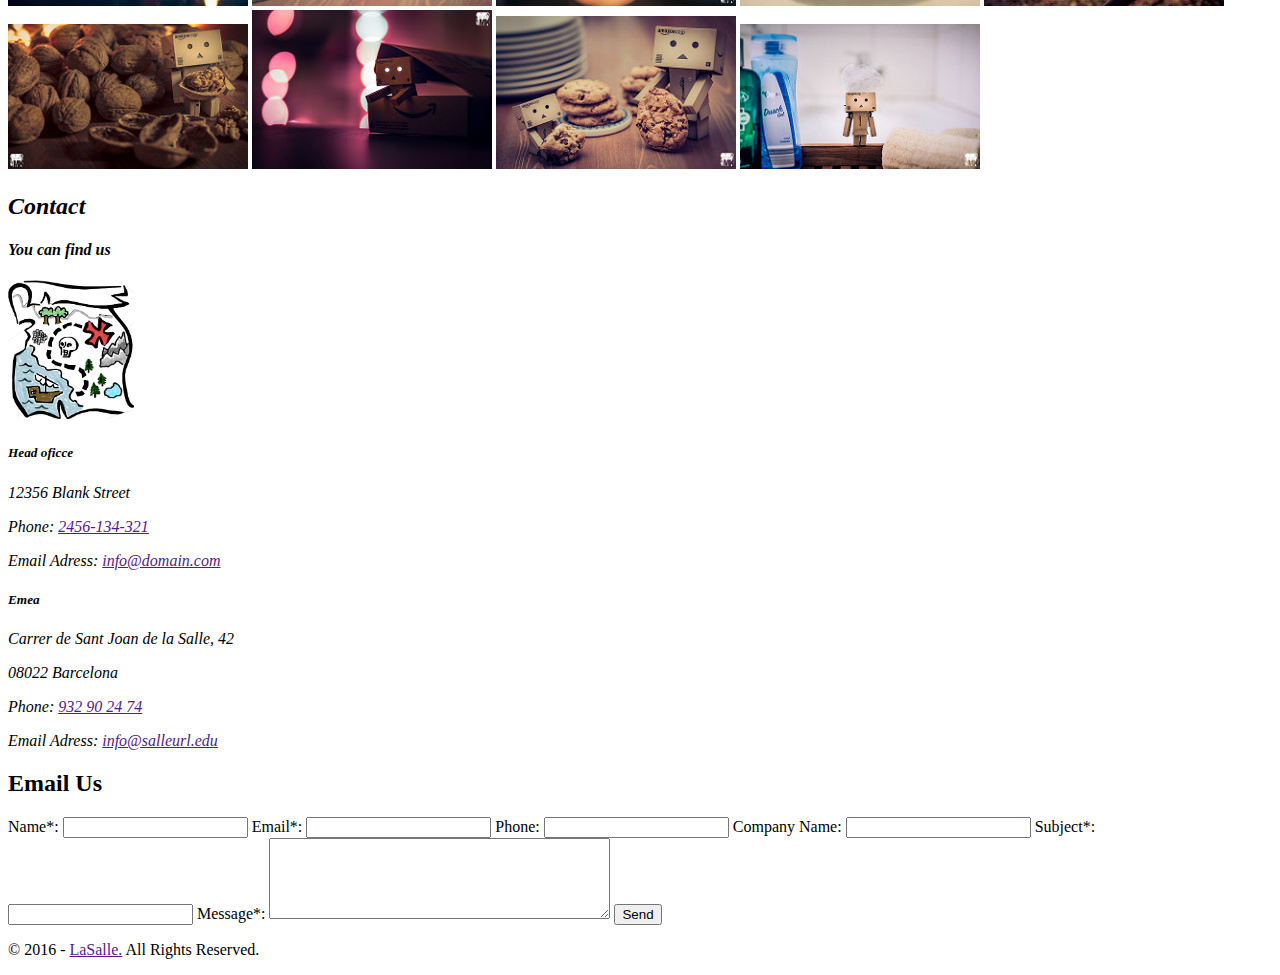
<file: CarpetaSeba/Entregable1.html>
<!DOCTYPE html>
<html lang="en">
<head>
    <meta charset="UTF-8">
    <meta http-equiv="X-UA-Compatible" content="IE=edge">
    <meta name="viewport" content="width=device-width, initial-scale=1.0">
    <title> My Bussines Webpage</title>
</head>
<body>
    <header> <h1> 
        <strong> My Bussines Webpage</strong> 
    </h1>
    <nav>
    <ul>
        <li> <a href="#who_we_are"> Who we are?</a>  </li>
        <li> <a href="#service"> Services </a>  </li>
        <li> <a href="#portfolio"> Portfolio </a>  </li>
        <li> <a href="#contact"> Contact </a>  </li>
    </ul>
    </nav>
    </header>
    <main>
<section id="who_we_are"> 
<h2> 
    <strong> Who we are </strong>
</h2>
<h4> <strong> Lorem ipsum</strong>
</h4>
<img src="./img/1.jpg" alt="imagen">
 <P> Lorem ipsum dolor sit amet consectetur adipisicing elit. Cumque soluta consequuntur voluptas totam eos aliquam, perspiciatis quis dicta. A culpa, repellat distinctio enim iure explicabo totam illum at quibusdam perferendis?</P>
    <h4> <strong> Lorem ipsum </strong></h4>
    <P>Lorem ipsum dolor sit amet consectetur, adipisicing elit. Nihil magni ad eum ullam cumque voluptate laborum modi? Maxime ipsum quam ab, autem exercitationem aut voluptatibus minus architecto perspiciatis odit accusamus!</P>
<h4> <strong> Lorem ipsum </strong></h4>
<p> Lorem ipsum, dolor sit amet consectetur adipisicing elit. Possimus asperiores dignissimos delectus magnam necessitatibus, nobis voluptate porro quod tempora modi odio recusandae. Accusamus, cum? Voluptas, est. Animi sapiente nam minima.</p>
<p> Buy cheap beer <a href=""> here </a> </p>
</section>
<hr>

<section id="service">
<h2> <strong> Our Services </strong></h2>
<article>
<h4> <strong> Service 1 </strong></h4>
<p> Lorem ipsum dolor sit amet consectetur, adipisicing elit. Adipisci, blanditiis nam facilis magnam exercitationem quo numquam dolor cumque illo reiciendis laboriosam possimus repellat alias tempora porro sequi autem impedit voluptatibus!</p>
</article>
<article>
<h4> <strong> Service 2 </strong></h4>
<p> Lorem ipsum dolor sit amet consectetur, adipisicing elit. Adipisci, blanditiis nam facilis magnam exercitationem quo numquam dolor cumque illo reiciendis laboriosam possimus repellat alias tempora porro sequi autem impedit voluptatibus!</p>
</article>
<article>
<h4> <strong> Service 3 </strong></h4>
<p> Lorem ipsum dolor sit amet consectetur, adipisicing elit. Adipisci, blanditiis nam facilis magnam exercitationem quo numquam dolor cumque illo reiciendis laboriosam possimus repellat alias tempora porro sequi autem impedit voluptatibus!</p>
</article>
<article>
<h4> <strong> Service 4 </strong></h4>
</article>
<article>
<p> Lorem ipsum dolor sit amet consectetur, adipisicing elit. Adipisci, blanditiis nam facilis magnam exercitationem quo numquam dolor cumque illo reiciendis laboriosam possimus repellat alias tempora porro sequi autem impedit voluptatibus!</p>
</article>
<article>
<h4> <strong> Service 5 </strong></h4>
<p> Lorem ipsum dolor sit amet consectetur, adipisicing elit. Adipisci, blanditiis nam facilis magnam exercitationem quo numquam dolor cumque illo reiciendis laboriosam possimus repellat alias tempora porro sequi autem impedit voluptatibus!</p>
</article>
<article>
<h4> <strong> Service 6 </strong></h4>
<p> Lorem ipsum dolor sit amet consectetur, adipisicing elit. Adipisci, blanditiis nam facilis magnam exercitationem quo numquam dolor cumque illo reiciendis laboriosam possimus repellat alias tempora porro sequi autem impedit voluptatibus!</p>
</article>
</section>

<section id="portfolio">
    <h2> <strong> Portfolio </strong></h2>
    <h4> <strong> There are succes projects created by us</strong></h4>
    <img src="./img/2.jpg" alt="imagen de Robot"> 
    <img src="./img/3.jpg" alt="imagen de taza">
    <img src="./img/4.jpg" alt="imagen de velas">
    <img src="./img/5.jpg" alt="imagen robot con libro">
    <img src="./img/6.jpg" alt="imagen robot en banco">
    <img src="./img/7.jpg" alt="imagen robot con nueces">
    <img src="./img/8.jpg" alt="imagen robot amazon">
    <img src="./img/9.jpg" alt="imagen robot cookies">
    <img src="./img/10.jpg" alt="imagen robot">
    </section>
    <section id="contact">
    <address>
        <h2> <strong> Contact </strong></h2>
        <h4> <strong> You can find us </strong></h4>
        <img src="./img/pirateMap.jpeg" alt="imagen pirata" width="10%">
        <h5> <strong> Head oficce </strong></h5>
        <p> <em> 12356 Blank Street</em></p>
        <p> <em> Phone:</em> <a href=""> <em>2456-134-321</em></a></p>
        <p> <em> Email Adress:</em> <a href=""> <em> info@domain.com</em></a>  </p>
        <h5> <strong> Emea </strong></h5>
        <p> <em> Carrer de Sant Joan de la Salle, 42 </em></p>
        <p> <em> 08022 Barcelona </em></p>
        <p> <em> Phone:</em> <a href=""> <em> 932 90 24 74</em></a></p>
        <p> <em> Email Adress:</em> <a href=""> <em> info@salleurl.edu </em></a></p>
        </address>
        <h2> <strong> Email Us </strong></h2>
        <form action="">
            <label for="name">Name*:</label>
            <input type="text" name="name" id="name" required>
            <label for="email">Email*:</label>
            <input type="email" name="email" id="email" required>
            <label for="phone">Phone:</label>
            <input type="text" name="phone" id="phone" required>
            <label for="company">Company Name:</label>
            <input type="text" name="company" id="company">
            <label for="subject">Subject*:</label>
            <input type="text" name="subjecy" id="subject" required>
            <label for="message">Message*:</label>
            <textarea name="message" id="message" cols="40" rows="5" required></textarea>
            <button>Send</button>       
        </form>
    </section>
    </main>
        <footer>
        <p>
            &copy; 2016 - <a href="">LaSalle.</a> All Rights Reserved.
        </p>
    </footer>
</body>
</html>
</file>
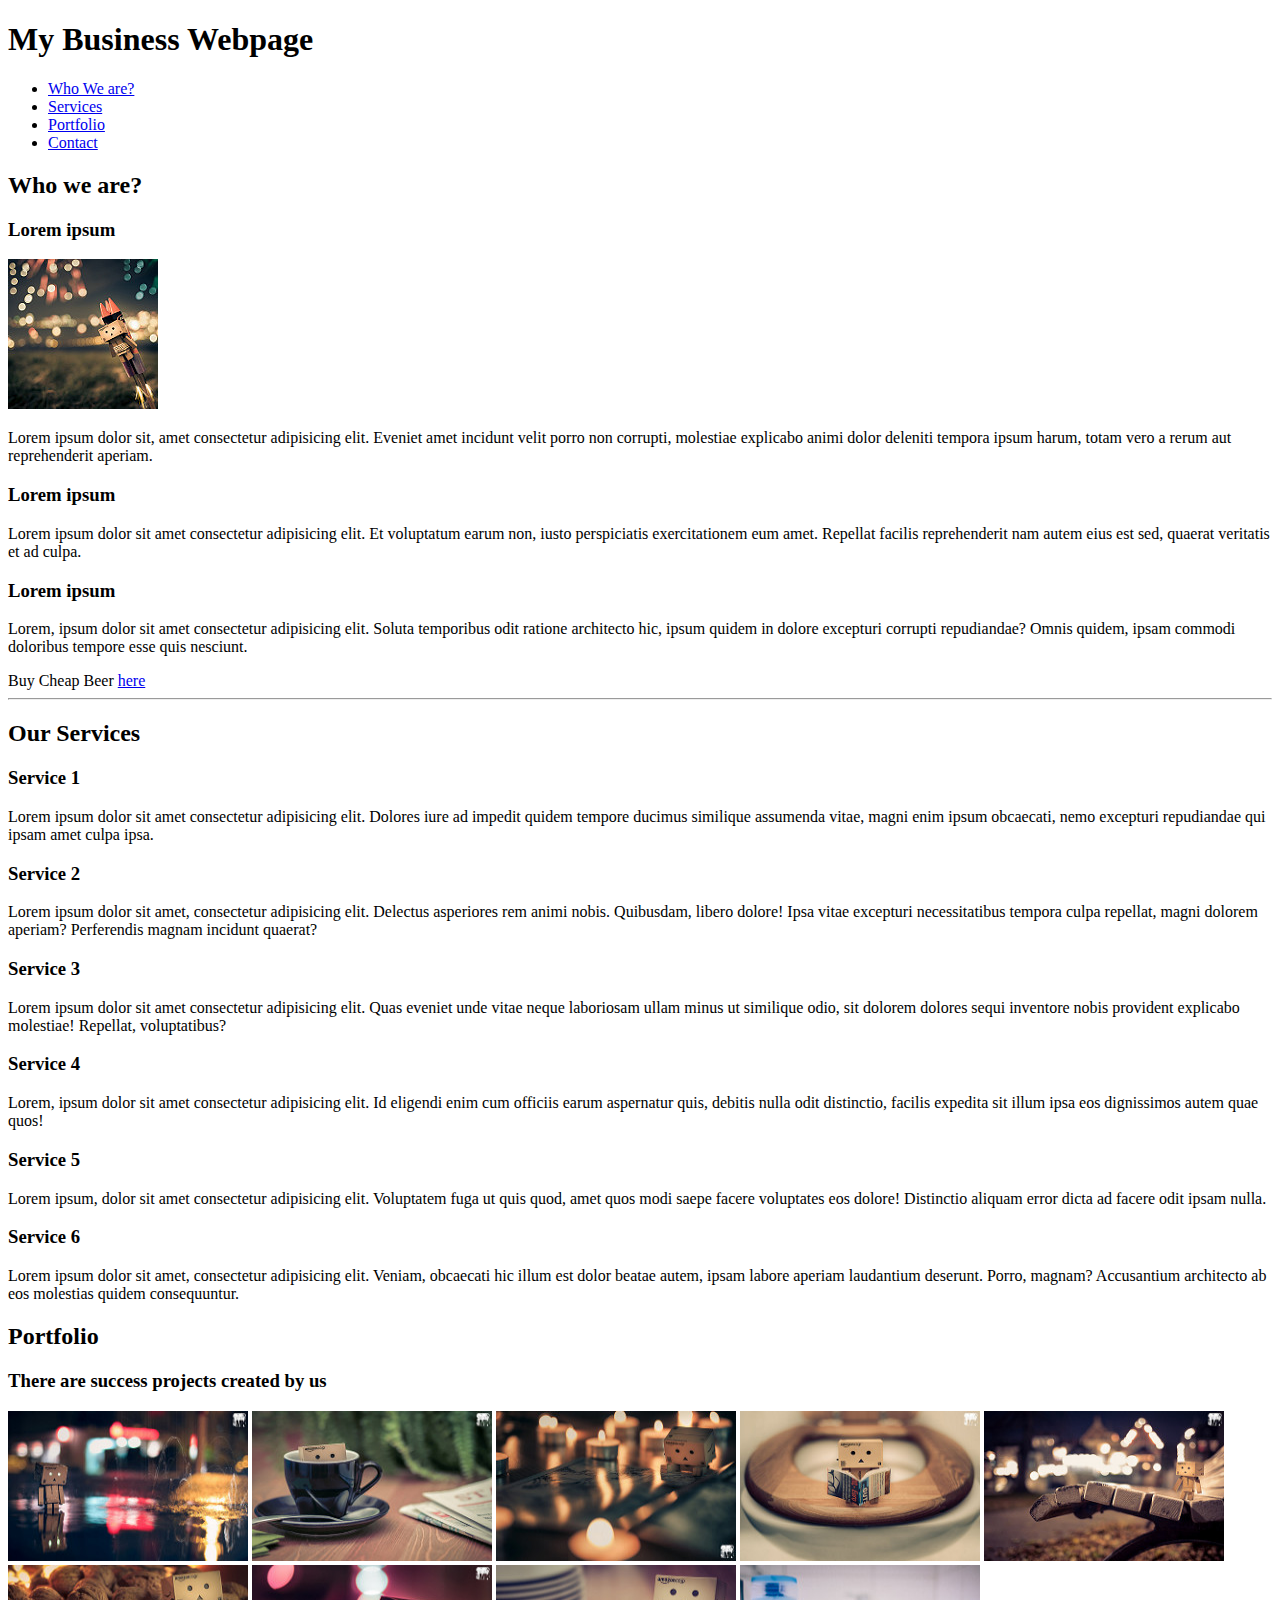
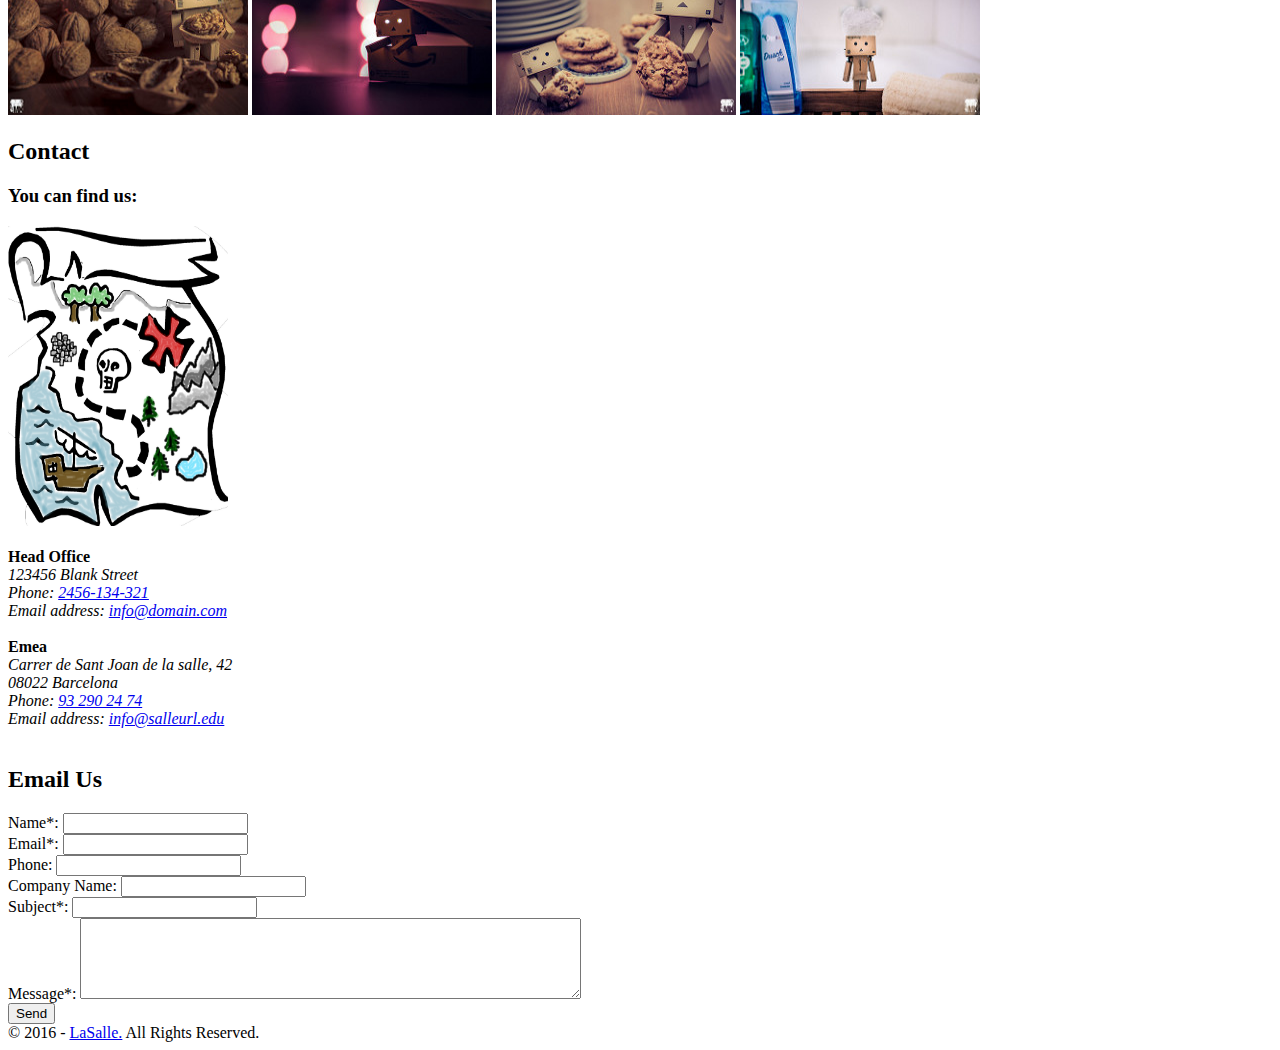
<file: Khalid/MaterialEntregable1.html>
<!DOCTYPE html>
<html lang="en">
<head>
    <meta charset="UTF-8">
    <meta http-equiv="X-UA-Compatible" content="IE=edge">
    <meta name="viewport" content="width=device-width, initial-scale=1.0">
    <title>Web</title>
</head>
<body>
    <header>
        <h1>My Business Webpage</h1>
        <nav>
            <ul>
                <li><a href="#WhoWeAre">Who We are?</a></li>
                <li><a href="#Services">Services</a></li>
                <li><a href="#Portfolio">Portfolio</a></li>
                <li><a href="#Contact">Contact</a></li>
            </ul>
        </nav>
    </header>
    <main>
        <section>
            <h2 id="WhoWeAre">Who we are?</h2>
            <h3>Lorem ipsum</h3>
            <img src="img/1.jpg" alt="imagen1"><br>
            <p>Lorem ipsum dolor sit, amet consectetur adipisicing elit. Eveniet amet incidunt velit porro non corrupti, molestiae explicabo animi dolor deleniti tempora ipsum harum, totam vero a rerum aut reprehenderit aperiam.</p>
            <h3>Lorem ipsum</h3>
            <p>Lorem ipsum dolor sit amet consectetur adipisicing elit. Et voluptatum earum non, iusto perspiciatis exercitationem eum amet. Repellat facilis reprehenderit nam autem eius est sed, quaerat veritatis et ad culpa.</p>
            <h3>Lorem ipsum</h3>
            <p>Lorem, ipsum dolor sit amet consectetur adipisicing elit. Soluta temporibus odit ratione architecto hic, ipsum quidem in dolore excepturi corrupti repudiandae? Omnis quidem, ipsam commodi doloribus tempore esse quis nesciunt.</p>
            Buy Cheap Beer <a href="#" target="_self">here</a><hr>
            <article>
                <h2 id="Services">Our Services</h2>
                <h3>Service 1</h3>
                <p>Lorem ipsum dolor sit amet consectetur adipisicing elit. Dolores iure ad impedit quidem tempore ducimus similique assumenda vitae, magni enim ipsum obcaecati, nemo excepturi repudiandae qui ipsam amet culpa ipsa.</p>
                <h3>Service 2</h3>
                <p>Lorem ipsum dolor sit amet, consectetur adipisicing elit. Delectus asperiores rem animi nobis. Quibusdam, libero dolore! Ipsa vitae excepturi necessitatibus tempora culpa repellat, magni dolorem aperiam? Perferendis magnam incidunt quaerat?</p>
                <h3>Service 3</h3>
                <p>Lorem ipsum dolor sit amet consectetur adipisicing elit. Quas eveniet unde vitae neque laboriosam ullam minus ut similique odio, sit dolorem dolores sequi inventore nobis provident explicabo molestiae! Repellat, voluptatibus?</p>
                <h3>Service 4</h3>
                <p>Lorem, ipsum dolor sit amet consectetur adipisicing elit. Id eligendi enim cum officiis earum aspernatur quis, debitis nulla odit distinctio, facilis expedita sit illum ipsa eos dignissimos autem quae quos!</p>
                <h3>Service 5</h3>
                <p>Lorem ipsum, dolor sit amet consectetur adipisicing elit. Voluptatem fuga ut quis quod, amet quos modi saepe facere voluptates eos dolore! Distinctio aliquam error dicta ad facere odit ipsam nulla.</p>
                <h3>Service 6</h3>
                <p>Lorem ipsum dolor sit amet, consectetur adipisicing elit. Veniam, obcaecati hic illum est dolor beatae autem, ipsam labore aperiam laudantium deserunt. Porro, magnam? Accusantium architecto ab eos molestias quidem consequuntur.</p>
            </article>
        </section>
        <section>
            <h2 id="Portfolio">Portfolio</h2>
            <h3>There are success projects created by us</h3>
            <img width="240" height="150" src="img/2.jpg" alt="imagen2">
            <img width="240" height="150" src="img/3.jpg" alt="imagen3">
            <img width="240" height="150" src="img/4.jpg" alt="imagen4">
            <img width="240" height="150" src="img/5.jpg" alt="imagen5">
            <img width="240" height="150" src="img/6.jpg" alt="imagen6">
            <img width="240" height="150" src="img/7.jpg" alt="imagen7">
            <img width="240" height="150" src="img/8.jpg" alt="imagen8">
            <img width="240" height="150" src="img/9.jpg" alt="imagen9">
            <img width="240" height="150" src="img/10.jpg" alt="imagen10">
        </section>
        <section>
            <h2 id="Cont">Contact</h2>
            <h3>You can find us:</h3>
            <img width="220" height="300" src="img/pirateMap.jpeg" alt="map"><br><br>
            <strong>Head Office</strong>
            <address>123456 Blank Street</address>
            <em>Phone: <a href="tel:2456-134-321">2456-134-321</a><br>
            Email address: <a href="mailto:adrianalbarracincarpena@gmail.com?subject=el_asunto_del_mensaje">info@domain.com</a></em><br><br>
            <strong>Emea</strong>
            <address>Carrer de Sant Joan de la salle, 42<br>
            08022 Barcelona</address>
            <em>Phone: <a href="tel:932902474">93 290 24 74</a><br>
            Email address: <a href="mailto:info@salleurl.edu?subject=el_asunto_del_mensaje">info@salleurl.edu</a></em><br><br>
            <article>
                <h2>Email Us</h2>
                <form>
                    <label for="fname">Name*:</label>
                    <input type="text" id="fname" name="fname" required><br>
                    <label for="email">Email*:</label>
                    <input type="email" id="email" name="email" required><br>
                    <label for="tel">Phone:</label>
                    <input type="tel" id="tel" name="tel"><br>
                    <label for="company">Company Name:</label>
                    <input type="text" id="company" name="company"><br>
                    <label for="subject">Subject*:</label>
                    <input type="text" id="subject" name="subject" required><br>
                    <label for="message">Message*:</label>
                    <textarea id="message" name="message" rows="5" cols="60" required></textarea><br>
                    <input type="submit" value="Send">
                </form>
            </article>
        </section>
    </main>
    <footer>    
        &copy; 2016 - <a href="https://www.salleurl.edu/es">LaSalle.</a> All Rights Reserved.
    </footer>
</body>
</html>
</file>
<file: Martin/entregaCSS/css/style.css>
body {
  font-family: "Montserrat", sans-serif;
  margin: 0 auto;
  width: 64rem;
}
/* ----------------HEADER ------------------*/

header {
  background-image: url("../img/header.jpg");
  background-size: 100%;
  background-position: center;
  background-repeat: no-repeat;
  background-origin: border-box;
  background-clip: border-box;
  width: 64rem;
  height: 48vh;
  position: relative;
  top: 20%;
}

header h1 {
  color: white;
  font-family: "Anton", sans-serif;
  bottom: 50%;
  position: absolute;
  margin-left: 1.5rem;
  font-size: 2rem;
}

.nav-menu {
  background-color: #550eb7;
  position: absolute;
  bottom: 0rem;
  width: 64rem;
}

header nav ul {
  margin-left: -2rem;
}

header nav ul li {
  float: left;
  margin: 1rem;
  bottom: 90rem;
  color: white;
  list-style: none;
  text-decoration: none;
}
nav li a {
  color: inherit;
  text-decoration: inherit;
}
/* ----------------MAIN ------------------*/

main h2 {
  text-align: center;
  font-size: 3rem;
  /* margin-top: 2.5rem; */
  /* padding-top: 3rem; */
}

/* ----------------Section 1 ------------------*/

#line {
  border: none;
  border-left: 1px solid hsla(200, 10%, 50%, 100);
  height: 100vh;
  width: 1px;
  margin-right: 0rem;
}

.section-who {
  margin-top: -2.5rem;
  background-color: lightgrey;
  padding-left: 5rem;
  padding-right: 5rem;
}

.section-who h2{
  padding-top: 2rem;
}

.section1-content {
  display: flex;
  line-height: 1.8;
}

.section1-content h2 {
  font-size: 1.5rem;
  text-align: left;
}

.imagen-section1 {
  float: left;
  margin-right: 5px;
}
.left-content {
  border-right: solid 1px #555557;
  padding-right: 15px;
  width: 50%;
}
.right-content {
  width: 50%;
  padding-left: 15px;
}

#adv_img {
  display: block;
  margin-left: auto;
  margin-right: auto;
  width: 80%;
}

/*--------------- Our services -------------*/

.services {
  display: grid;
  grid-auto-flow: row;
  justify-content: center;
  grid-gap: 1.5rem;
  grid-auto-rows: minmax(8rem, auto);
  margin-left:auto;
  margin-right:auto;
  padding-top: 3rem;
  width: 900px;
}
.services h2 {
  font-size: 1.5rem;
  line-height: 1.4rem;
  text-align: left;
  margin-top:0rem ;
}
.services p {
  line-height: 1.4rem;
  display: inline-block;
  margin-top:0rem ;

}

.icon-flex, .icon-wrapper {
  display: flex;
  justify-content: center;
  align-items: top;
}
.icon-wrapper {
  border-radius: 50%;
  overflow: hidden;
  border: 2px solid grey;
  font-size: 1rem;
  width: 100px;
  height: 100px;
}
.icon-wrapper i {
  color: blue;
  padding: 1rem;
}


/* .icon1{
  display: relative;
  top:15rem;
  height: 8rem;
  width:8rem;
  border-radius: 100px;
  border: 1px solid green;
  right: 2rem;
} */






.services_1 {
  grid-column-start: 2;
  grid-column-end: 4;
}

.services_2 {
  grid-column-start: 6;
  grid-column-end: 8;
}

.services_3 {
  grid-column-start: 10;
  grid-column-end: 12;
}


.services_4 {
  grid-column-start: 2;
  grid-column-end: 4;
}

.services_5 {
  grid-column-start: 6;
  grid-column-end: 8;
}

.services_6 {
  grid-column-start: 10;
  grid-column-end: 12;
}

/*--------------- Porfolio -------------*/

.porfolio {
  background-color: lightgray;
  padding-left: 4rem;
  padding-right: 4rem;
}

.porfolio h2{
  padding-top: 2rem;

}

.porfolio h3 {
  margin-bottom: 5rem;
  text-align: center;
}

.subtitle {
  font-size: 1rem;
  padding-top: 0.5rem;
  padding-bottom: 2rem;
}

.porfolio_img {
  padding-bottom: 10rem;
  padding-left: 7rem;
}

.porfolio img {
  width: 30%;
  height: 10rem;
  margin-right: 0.2rem;
  margin-top: 1rem;
}

/*--------------- Location -------------*/

.location-items {
  justify-content:center;
  display: flex;
}

.mapa {
  border:2px solid black ;
  border-radius: 100% ;
  width: 28rem;
}
.address{
  padding-top: 4rem;
}
address {
  margin-left: 2rem;
  line-height: 1.3rem;
}

.contact-form{
  line-height: 2rem;
  color: white;
  margin: 0 auto;
  background-image: url("./../img/map-image.png");
  height: 70vh;
  background-color:rgb(121, 98, 158);
}



.contact-form h2{
  padding-top: 2rem;

}

input[type=text], select, textarea,label, input[type=tel],input[type=email]  {
  width: 40%;
  padding: 0.8rem  ;
  border-radius: 4px;
  /* resize: vertical; */
  display: inline-block;
  vertical-align: middle;
  text-align: right;
  /* outline: none; */
  font-weight: bold;
}
.form p{
  text-align: center;
  font-weight: bold;
}

footer{
  background-color: rgb(97, 69, 140);
  text-align: right;
  color: white;
  padding: 1rem;
}



footer a{
  color:white;
}
</file>
<file: css_seo.css>
@charset "UTF-8";
.navigation {
  height: 70px;
  background: #262626;
}

.brand {
  position: absolute;
  padding-left: 20px;
  float: left;
  line-height: 70px;
  text-transform: uppercase;
  font-size: 1.4em;
}
.brand a,
.brand a:visited {
  color: #ffffff;
  text-decoration: none;
}

.nav-container {
  max-width: 1000px;
  margin: 0 auto;
}

nav {
  float: right;
}
nav ul {
  list-style: none;
  margin: 0;
  padding: 0;
}
nav ul li {
  float: left;
  position: relative;
}
nav ul li a,
nav ul li a:visited {
  display: block;
  padding: 0 20px;
  line-height: 70px;
  background: #262626;
  color: #ffffff;
  text-decoration: none;
}
nav ul li a:hover,
nav ul li a:visited:hover {
  background: #2581dc;
  color: #ffffff;
}
nav ul li a:not(:only-child):after,
nav ul li a:visited:not(:only-child):after {
  padding-left: 4px;
  content: " ▾";
}
nav ul li ul li {
  min-width: 190px;
}
nav ul li ul li a {
  padding: 15px;
  line-height: 20px;
}

.nav-dropdown {
  position: absolute;
  display: none;
  z-index: 1;
  box-shadow: 0 3px 12px rgba(0, 0, 0, 0.15);
}

/* Mobile navigation */
.nav-mobile {
  display: none;
  position: absolute;
  top: 0;
  right: 0;
  background: #262626;
  height: 70px;
  width: 70px;
}

@media only screen and (max-width: 798px) {
  .nav-mobile {
    display: block;
  }

  nav {
    width: 100%;
    padding: 70px 0 15px;
  }
  nav ul {
    display: none;
  }
  nav ul li {
    float: none;
  }
  nav ul li a {
    padding: 15px;
    line-height: 20px;
  }
  nav ul li ul li a {
    padding-left: 30px;
  }

  .nav-dropdown {
    position: static;
  }
}
@media screen and (min-width: 799px) {
  .nav-list {
    display: block !important;
  }
}
#nav-toggle {
  position: absolute;
  left: 18px;
  top: 22px;
  cursor: pointer;
  padding: 10px 35px 16px 0px;
}
#nav-toggle span,
#nav-toggle span:before,
#nav-toggle span:after {
  cursor: pointer;
  border-radius: 1px;
  height: 5px;
  width: 35px;
  background: #ffffff;
  position: absolute;
  display: block;
  content: "";
  transition: all 300ms ease-in-out;
}
#nav-toggle span:before {
  top: -10px;
}
#nav-toggle span:after {
  bottom: -10px;
}
#nav-toggle.active span {
  background-color: transparent;
}
#nav-toggle.active span:before, #nav-toggle.active span:after {
  top: 0;
}
#nav-toggle.active span:before {
  transform: rotate(45deg);
}
#nav-toggle.active span:after {
  transform: rotate(-45deg);
}

article {
  max-width: 1000px;
  margin: 0 auto;
  padding: 10px;
}
.site-footer {
  background-color: #26272b;
  padding: 45px 0 20px;
  font-size: 15px;
  line-height: 24px;
  color: #737373;
}
.site-footer hr {
  border-top-color: #bbb;
  opacity: 0.5;
}
.site-footer hr.small {
  margin: 20px 0;
}
.site-footer h6 {
  color: #fff;
  font-size: 16px;
  text-transform: uppercase;
  margin-top: 5px;
  letter-spacing: 2px;
}
.site-footer a {
  color: #737373;
}
.site-footer a:hover {
  color: #3366cc;
  text-decoration: none;
}
.footer-links {
  padding-left: 0;
  list-style: none;
}
.footer-links li {
  display: block;
}
.footer-links a {
  color: #737373;
}
.footer-links a:active,
.footer-links a:focus,
.footer-links a:hover {
  color: #3366cc;
  text-decoration: none;
}
.footer-links.inline li {
  display: inline-block;
}
.site-footer .social-icons {
  text-align: right;
}
.site-footer .social-icons a {
  width: 40px;
  height: 40px;
  line-height: 40px;
  margin-left: 6px;
  margin-right: 0;
  border-radius: 100%;
  background-color: #33353d;
}
.copyright-text {
  margin: 0;
}
@media (max-width: 991px) {
  .site-footer [class^="col-"] {
    margin-bottom: 30px;
  }
}
@media (max-width: 767px) {
  .site-footer {
    padding-bottom: 0;
  }
  .site-footer .copyright-text,
  .site-footer .social-icons {
    text-align: center;
  }
}
.social-icons {
  padding-left: 0;
  margin-bottom: 0;
  list-style: none;
}
.social-icons li {
  display: inline-block;
  margin-bottom: 4px;
}
.social-icons li.title {
  margin-right: 15px;
  text-transform: uppercase;
  color: #96a2b2;
  font-weight: 700;
  font-size: 13px;
}
.social-icons a {
  background-color: #eceeef;
  color: #818a91;
  font-size: 16px;
  display: inline-block;
  line-height: 44px;
  width: 44px;
  height: 44px;
  text-align: center;
  margin-right: 8px;
  border-radius: 100%;
  -webkit-transition: all 0.2s linear;
  -o-transition: all 0.2s linear;
  transition: all 0.2s linear;
}
.social-icons a:active,
.social-icons a:focus,
.social-icons a:hover {
  color: #fff;
  background-color: #29aafe;
}
.social-icons.size-sm a {
  line-height: 34px;
  height: 34px;
  width: 34px;
  font-size: 14px;
}
.social-icons a.facebook:hover {
  background-color: #3b5998;
}
.social-icons a.twitter:hover {
  background-color: #00aced;
}
.social-icons a.linkedin:hover {
  background-color: #007bb6;
}
.social-icons a.dribbble:hover {
  background-color: #ea4c89;
}
@media (max-width: 767px) {
  .social-icons li.title {
    display: block;
    margin-right: 0;
    font-weight: 600;
  }
}
</file>
